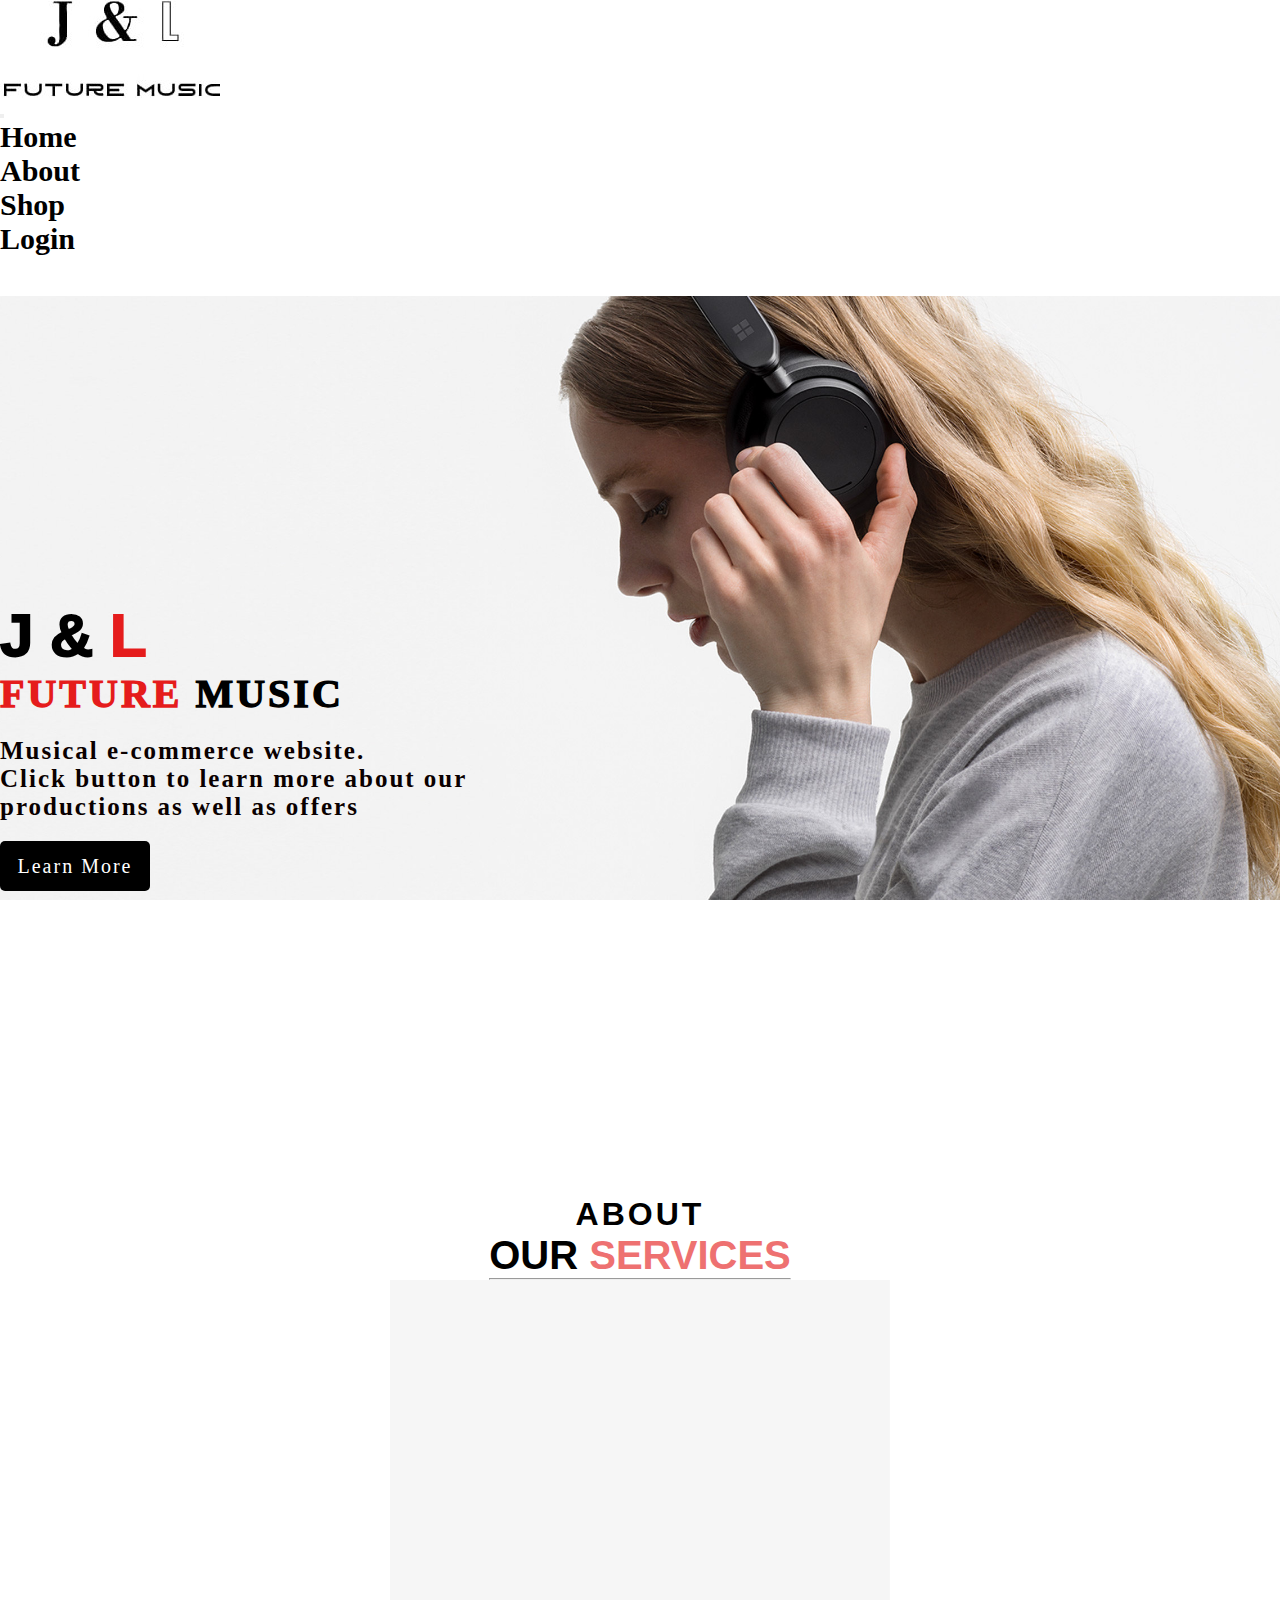
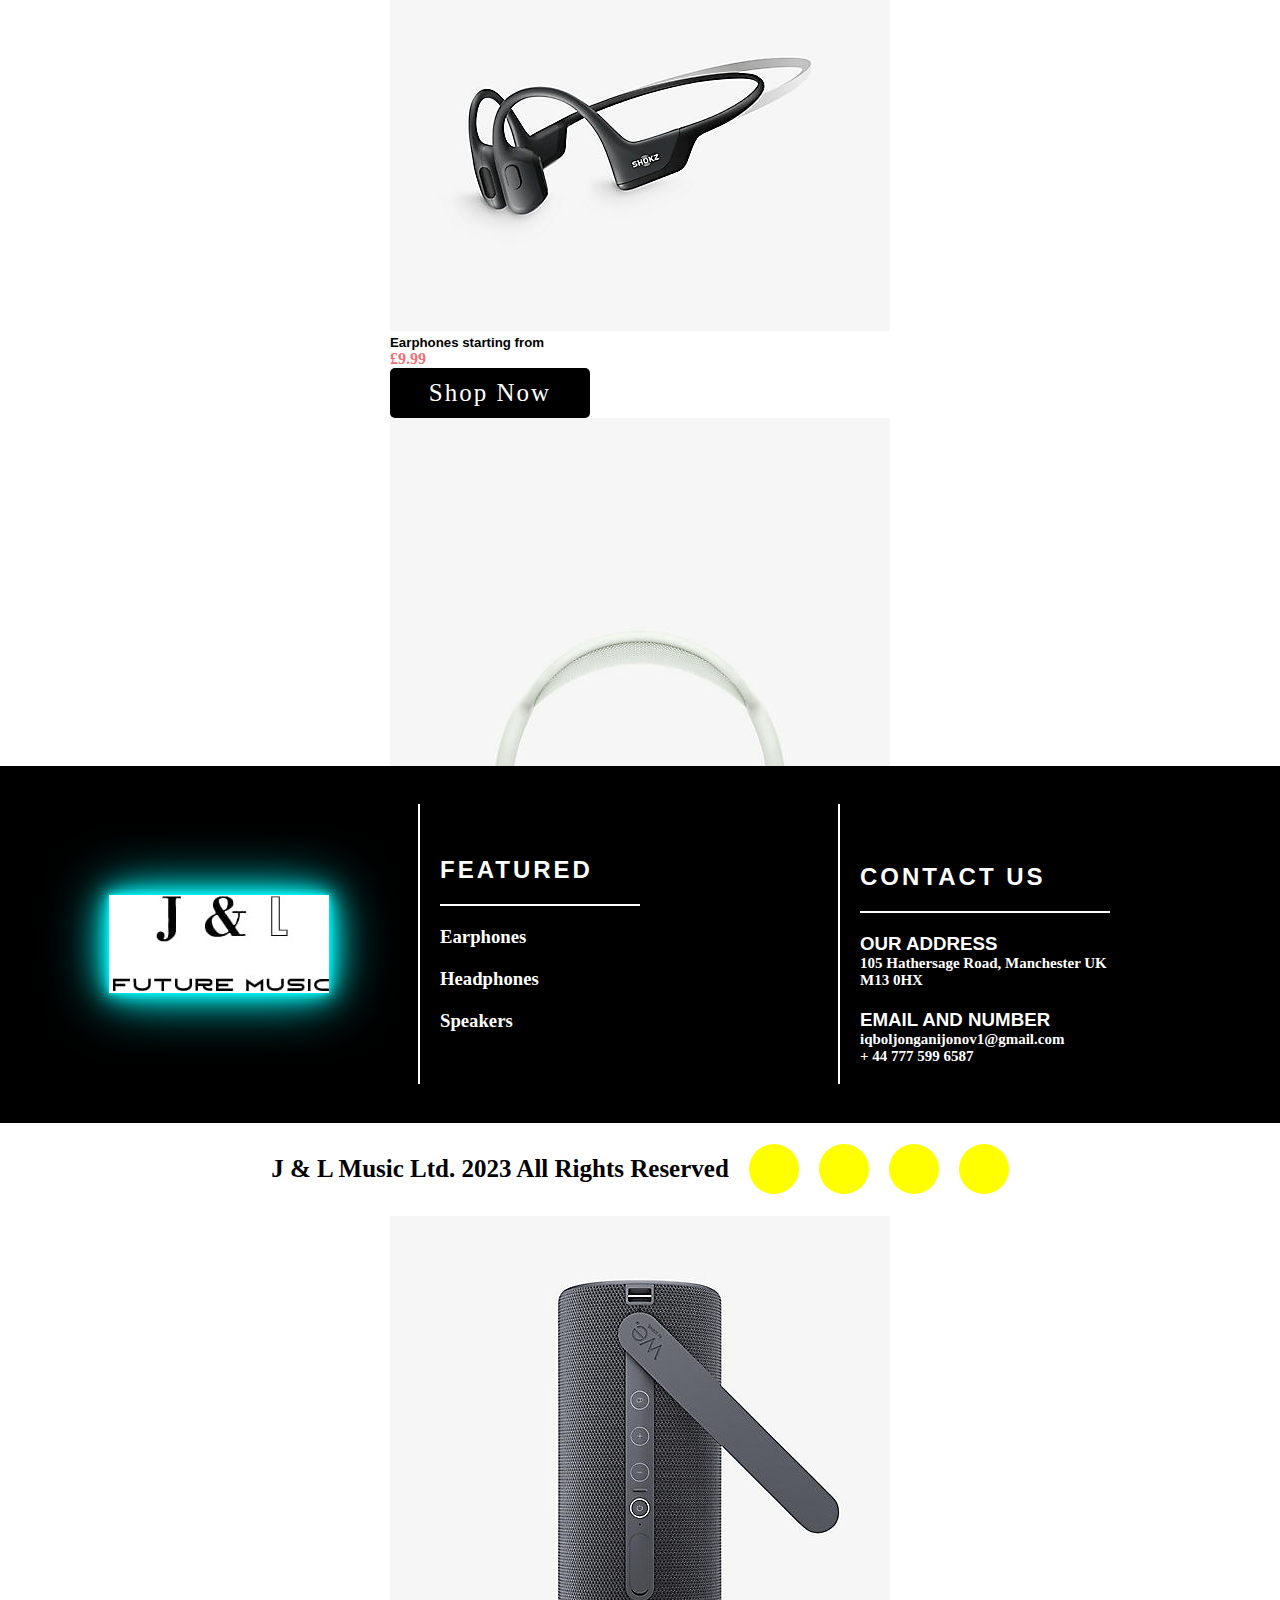
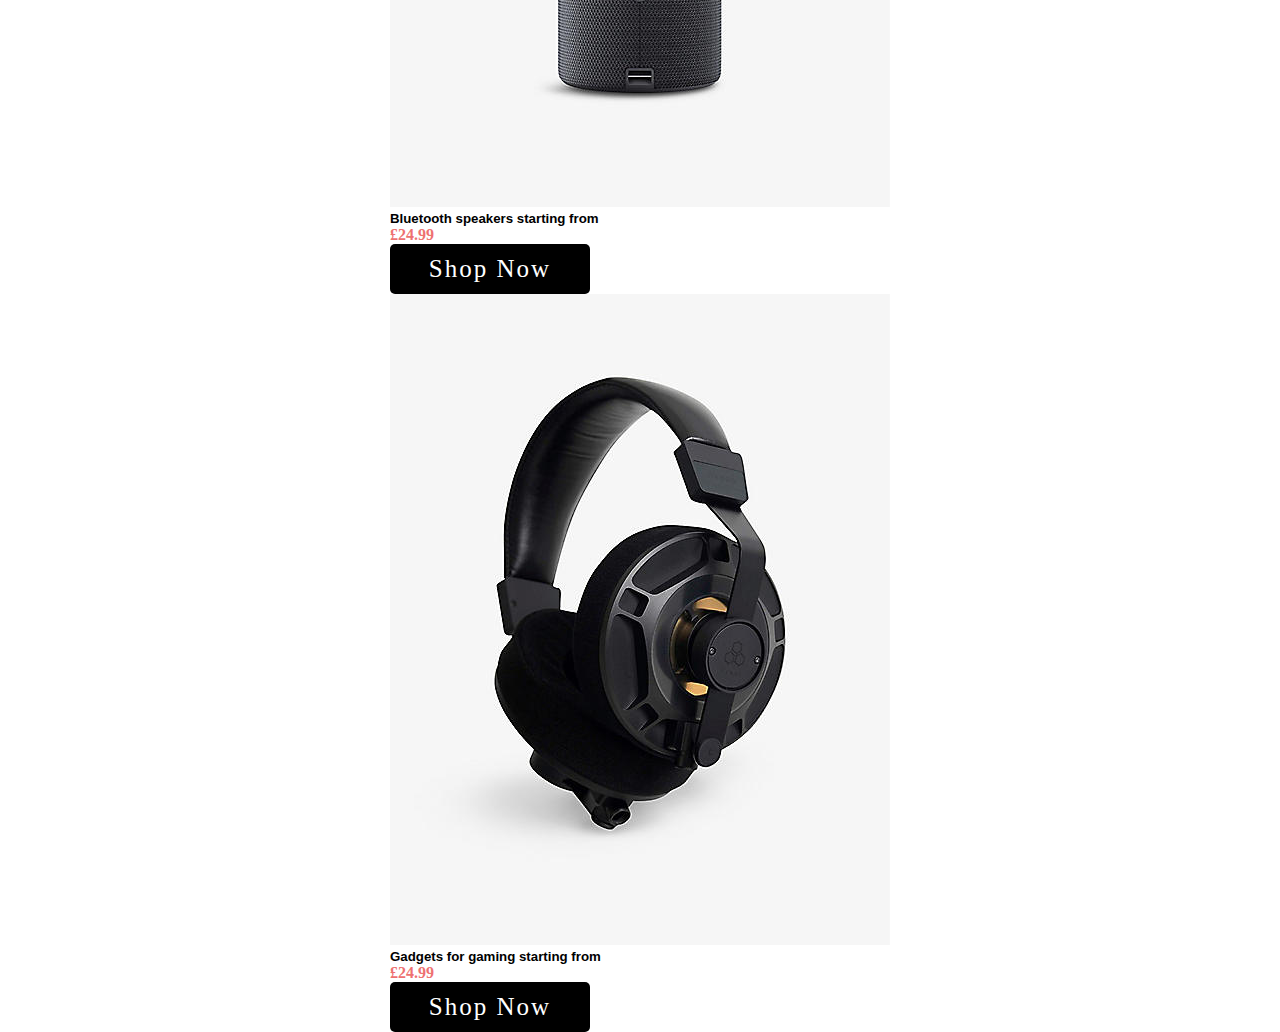
<file: index.html>
<!DOCTYPE html>
<html lang="en">
<head>
    <meta charset="UTF-8">
    <meta http-equiv="X-UA-Compatible" content="IE=edge">
    <meta name="viewport" content="width=device-width, initial-scale=1.0">
    <title>Document</title>
    <link rel="stylesheet" href="https://cdnjs.cloudflare.com/ajax/libs/font-awesome/6.2.1/css/all.min.css" 
    integrity="sha512-MV7K8+y+gLIBoVD59lQIYicR65iaqukzvf/nwasF0nqhPay5w/9lJmVM2hMDcnK1OnMGCdVK+iQrJ7lzPJQd1w==" crossorigin="anonymous" referrerpolicy="no-referrer" />
    <link rel="stylesheet" href="style.css">

    <link rel="stylesheet" href="https://cdn.jsdelivr.net/npm/bootstrap@4.1.3/dist/css/bootstrap.min.css" 
    integrity="sha384-MCw98/SFnGE8fJT3GXwEOngsV7Zt27NXFoaoApmYm81iuXoPkFOJwJ8ERdknLPMO" crossorigin="anonymous">
</head>
<body>

  <!--navbar-->
  <nav class="navbar navbar-expand-lg navbar-light bg-white py-1">
    <img src="images/logo.jpg" alt="">
    <div class="container-fluid">
      <a class="navbar-brand" href="#"></a>
      <button class="navbar-toggler" type="button" data-bs-toggle="collapse" data-bs-target="#navbarTogglerDemo02" aria-controls="navbarTogglerDemo02" aria-expanded="false" aria-label="Toggle navigation">
        <span class="navbar-toggler-icon"></span>
      </button>
      <div class="collapse navbar-collapse" id="navbarTogglerDemo02">
        <ul class="navbar-nav ml-auto">
          <li class="nav-item">
            <a class="nav-link active text-dark" aria-current="page" href="#home">Home</a>
          </li>
          <li class="nav-item">
            <a class="nav-link text-dark" href="#about">About</a>
          </li>
          <li class="nav-item">
            <a class="nav-link text-dark" href="shop.html">Shop</a>
          </li>
          <li class="nav-item">
            <a class="nav-link disabled text-dark" href="login.html" tabindex="-1" aria-disabled="true">Login</a>
          </li>
          <i class="fa-solid fa-cart-shopping py-3"></i>
          <i class="fa-sharp fa-solid fa-magnifying-glass py-3"></i>
        </ul>
      </div>
    </div>
  </nav>  
  <!--end of navbar-->
<!--Home Page-->
<section id="home" class="main">
  <div class="container">
    <div class="text">
        <h1>J & <span>L</span></h1>
        <h2><span>Future</span> Music</h2>
        <h3>Musical e-commerce website.<br>
            Click button to learn more about our<br>
             productions as well as offers
        </h3>
        <button class="button"><a href="shop.html">Learn More</a></button>
    </div>
</div>

</section>
<!--End of Home Page-->
<!--About Page-->
<section id="about" class="pb-5" >
  <div class="container text-center mt-5">
      <h1>About</h1>
      <h3>Our <span>Services</span></h3>
      <hr class="mx-auto">
  </div>
  <div class="row mx-auto container-fluid">
      <div class="product text-center col-lg-3 col-md-4 col-12" >
          <img class="img-fluid mb-3" src="images/earphone.jpg" alt="">
          <h5 class="product-name">Earphones starting from</h5>
          <h4 class="product-price">£9.99</h4>
          <a href="shop.html"><button class="btn">Shop Now</button></a>
      </div>
      <div class="product text-center col-lg-3 col-md-4 col-12" >
          <img class="img-fluid mb-3" src="images/headphone.jpeg" alt="">
          <h5 class="product-name">Headphones starting from</h5>
          <h4 class="product-price">£44.99</h4>
          <a href="shop.html"><button class="btn">Shop Now</button></a>
      </div>
      <div class="product text-center col-lg-3 col-md-4 col-12" >
          <img class="img-fluid mb-3" src="images/speaker.jpg" alt="">
          <h5 class="product-name">Bluetooth speakers starting from</h5>
          <h4 class="product-price">£24.99</h4>
          <a href="shop.html"><button class="btn">Shop Now</button></a>
      </div>
      <div class="product text-center col-lg-3 col-md-4 col-12" >
        <img class="img-fluid mb-3" src="images/gaming.jfif" alt="">
        <h5 class="product-name">Gadgets for gaming starting from</h5>
        <h4 class="product-price">£24.99</h4>
        <a href="shop.html"><button class="btn">Shop Now</button></a>
    </div>
  </div>
</section>
<!--End of About Page-->

<!--Footer-->
<section id="footer">
<div class="footer1">
  <div class="logo">
    <img src="images/logo.jpg" alt="">
  </div>
  <div class="information">
    <div class="title">
      <h2>Featured</h2>
    </div>
    <h3>Earphones</h3>
    <h3>Headphones</h3>
    <h3>Speakers</h3>
  </div>
  <div class="contact">
    <div class="title">
      <h2>contact Us</h2>
    </div>
    <h3>Our Address</h3>
    <h4>105 Hathersage Road, Manchester UK <br>
    M13 0HX</h4>
    <h3>Email and Number</h3>
    <h4>iqboljonganijonov1@gmail.com</h4>
    <h4>+ 44 777 599 6587</h4>
  </div>
</div>
<div class="footer2">
  <h2>J & L Music Ltd. 2023 All Rights Reserved</h2>
  <i class="fa-brands fa-telegram"></i>
  <i class="fa-brands fa-square-instagram"></i>
  <i class="fa-brands fa-facebook"></i>
  <i class="fa-brands fa-twitter"></i>
</div>
</section>
<!--End of Footer-->

<script src="https://cdn.jsdelivr.net/npm/@popperjs/core@2.9.2/dist/umd/popper.min.js"
integrity="sha384-IQsoLXl5PILFhosVNubq5LC7Qb9DXgDA9i+tQ8Zj3iwWAwPtgFTxbJ8NT4GN1R8p" 
crossorigin="anonymous"></script>
<script src="https://cdn.jsdelivr.net/npm/bootstrap@5.0.2/dist/js/bootstrap.min.js"
integrity="sha384-cVKIPhGWiC2Al4u+LWgxfKTRIcfu0JTxR+EQDz/bgldoEyl4H0zUF0QKbrJ0EcQF" 
crossorigin="anonymous"></script>


</body>
</html>
</file>
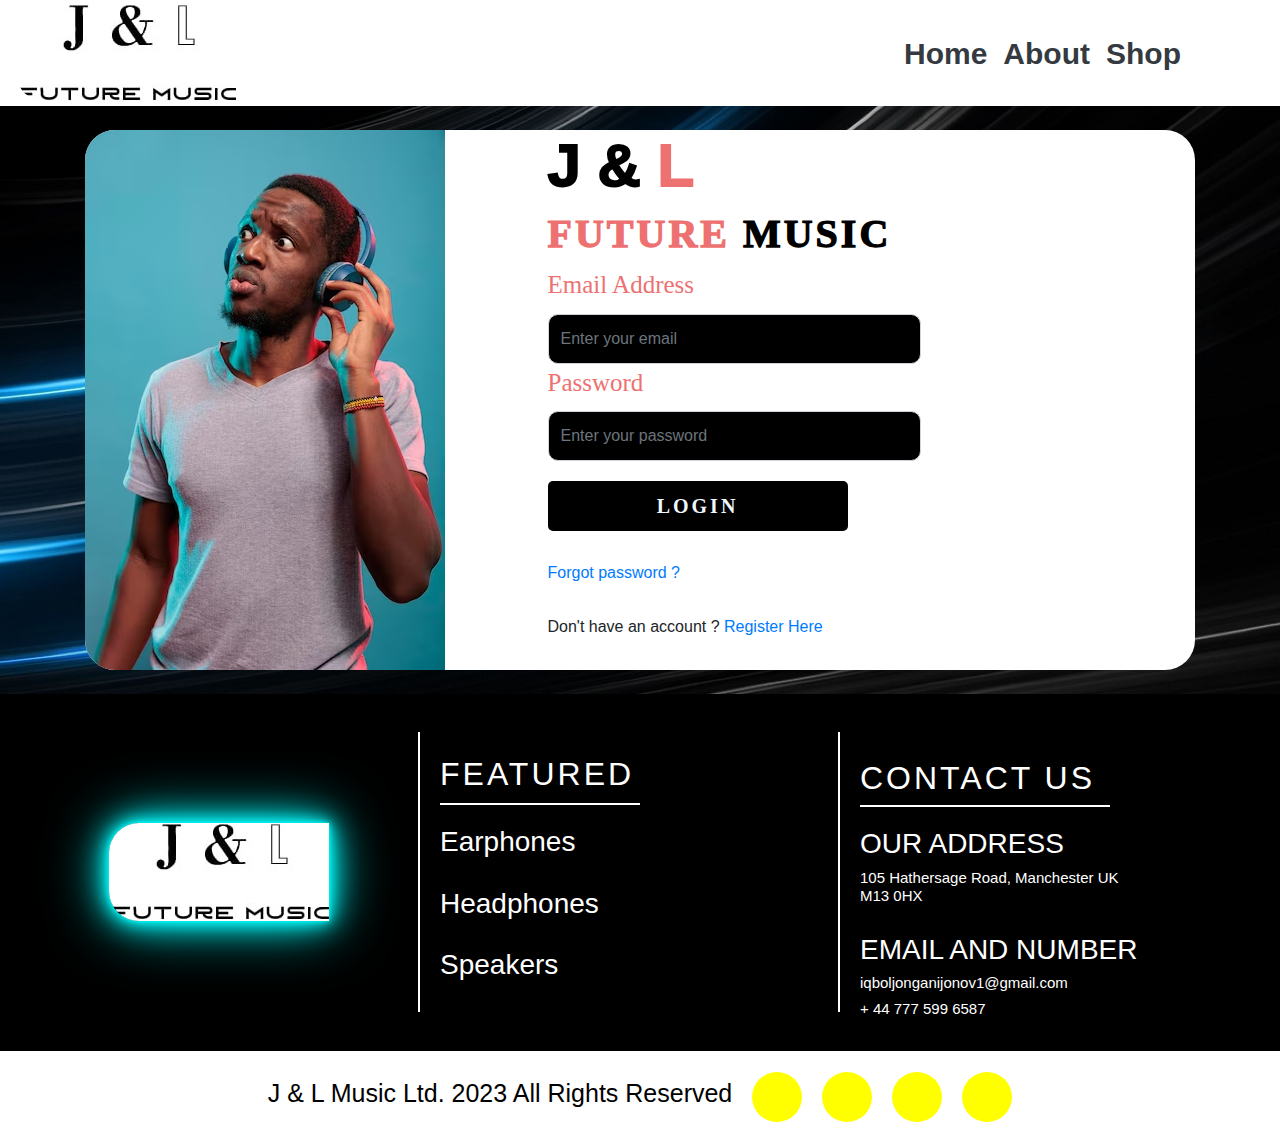
<file: login.html>
<!doctype html>
<html lang="en">
  <head>
    <meta charset="utf-8">
    <meta name="viewport" content="width=device-width, initial-scale=1, shrink-to-fit=no">

    <!-- Bootstrap CSS -->
    <link rel="stylesheet" href="https://cdn.jsdelivr.net/npm/bootstrap@4.3.1/dist/css/bootstrap.min.css" integrity="sha384-ggOyR0iXCbMQv3Xipma34MD+dH/1fQ784/j6cY/iJTQUOhcWr7x9JvoRxT2MZw1T" crossorigin="anonymous">
    <link rel="stylesheet" href="login.css">
    <link rel="stylesheet" href="https://cdnjs.cloudflare.com/ajax/libs/font-awesome/6.2.1/css/all.min.css" 
    integrity="sha512-MV7K8+y+gLIBoVD59lQIYicR65iaqukzvf/nwasF0nqhPay5w/9lJmVM2hMDcnK1OnMGCdVK+iQrJ7lzPJQd1w==" crossorigin="anonymous" referrerpolicy="no-referrer" />
    <title>Hello, world!</title>
  </head>
  <body>






  <!--navbar-->
  <nav class="navbar navbar-expand-lg navbar-light bg-white py-1">
    <img src="images/logo.jpg" alt="">
    <div class="container-fluid">
      <a class="navbar-brand" href="#"></a>
      <button class="navbar-toggler" type="button" data-bs-toggle="collapse" data-bs-target="#navbarTogglerDemo02" aria-controls="navbarTogglerDemo02" aria-expanded="false" aria-label="Toggle navigation">
        <span class="navbar-toggler-icon"></span>
      </button>
      <div class="collapse navbar-collapse" id="navbarTogglerDemo02">
        <ul class="navbar-nav ml-auto">
          <li class="nav-item">
            <a class="nav-link active text-dark" aria-current="page" href="index.html">Home</a>
          </li>
          <li class="nav-item">
            <a class="nav-link text-dark" href="index.html">About</a>
          </li>
          <li class="nav-item">
            <a class="nav-link text-dark" href="shop.html">Shop</a>
          </li>
          <i class="fa-solid fa-cart-shopping py-3"></i>
          <i class="fa-sharp fa-solid fa-magnifying-glass py-3"></i>
        </ul>
      </div>
    </div>
  </nav>  
  <!--end of navbar-->







<!--Login-->


    <section class="form my-4 mx-5 ">
        <div class="container">
            <div class="row no-gutters">
                <div class="col-lg-5">
                    <img src="images/boy1.jpg" class="img-fluid" alt="">
                </div>
                <div class="col-lg-7">
                    <form>
                        <h1>J & <span>L</span></h1>
                        <h3><span>Future</span> Music</h3>
                        <div class="form-row">
                            <div class="col-lg-7">
                                <span>Email Address</span>
                                <input type="email" placeholder="Enter your email" required class="form-control">
                                
                            </div>
                        </div>
                        <div class="form-row">
                            <div class="col-lg-7">
                                <span>Password</span>
                                <input type="password" placeholder="Enter your password" required class="form-control">
                                
                            </div>
                        </div>
                        <div class="form-row">
                            <div class="col-lg-7">
                                <button type="button" class="btn1">Login</button>
                            </div>
                        </div>
                        <p><a href="#">Forgot password ?</a></p>
                        <p>Don't have an account ? <a href="#">Register Here</a></p>
                    </form>
                </div>
            </div>
        </div>
    </section>


<!--End of Login-->





<!--Footer-->

<section id="footer">
    <div class="footer1">
      <div class="logo">
        <img src="images/logo.jpg" alt="">
      </div>
      <div class="information">
        <div class="title">
          <h2>Featured</h2>
        </div>
        <h3>Earphones</h3>
        <h3>Headphones</h3>
        <h3>Speakers</h3>
      </div>
      <div class="contact">
        <div class="title">
          <h2>contact Us</h2>
        </div>
        <h3>Our Address</h3>
        <h4>105 Hathersage Road, Manchester UK <br>
        M13 0HX</h4>
        <h3>Email and Number</h3>
        <h4>iqboljonganijonov1@gmail.com</h4>
        <h4>+ 44 777 599 6587</h4>
      </div>
    </div>
    <div class="footer2">
      <h2>J & L Music Ltd. 2023 All Rights Reserved</h2>
      <i class="fa-brands fa-telegram"></i>
      <i class="fa-brands fa-square-instagram"></i>
      <i class="fa-brands fa-facebook"></i>
      <i class="fa-brands fa-twitter"></i>
    </div>
    </section>
    
    <!--End of Footer-->












    <script src="https://cdn.jsdelivr.net/npm/@popperjs/core@2.9.2/dist/umd/popper.min.js"
    integrity="sha384-IQsoLXl5PILFhosVNubq5LC7Qb9DXgDA9i+tQ8Zj3iwWAwPtgFTxbJ8NT4GN1R8p" 
    crossorigin="anonymous"></script>
    <script src="https://cdn.jsdelivr.net/npm/bootstrap@5.0.2/dist/js/bootstrap.min.js"
    integrity="sha384-cVKIPhGWiC2Al4u+LWgxfKTRIcfu0JTxR+EQDz/bgldoEyl4H0zUF0QKbrJ0EcQF" 
    crossorigin="anonymous"></script>
    <script src="https://code.jquery.com/jquery-3.3.1.slim.min.js" 
    integrity="sha384-q8i/X+965DzO0rT7abK41JStQIAqVgRVzpbzo5smXKp4YfRvH+8abtTE1Pi6jizo" crossorigin="anonymous"></script>
    <script src="https://cdn.jsdelivr.net/npm/popper.js@1.14.7/dist/umd/popper.min.js" 
    integrity="sha384-UO2eT0CpHqdSJQ6hJty5KVphtPhzWj9WO1clHTMGa3JDZwrnQq4sF86dIHNDz0W1" crossorigin="anonymous"></script>
    <script src="https://cdn.jsdelivr.net/npm/bootstrap@4.3.1/dist/js/bootstrap.min.js" 
    integrity="sha384-JjSmVgyd0p3pXB1rRibZUAYoIIy6OrQ6VrjIEaFf/nJGzIxFDsf4x0xIM+B07jRM" crossorigin="anonymous"></script>
  </body>
</html>
</file>
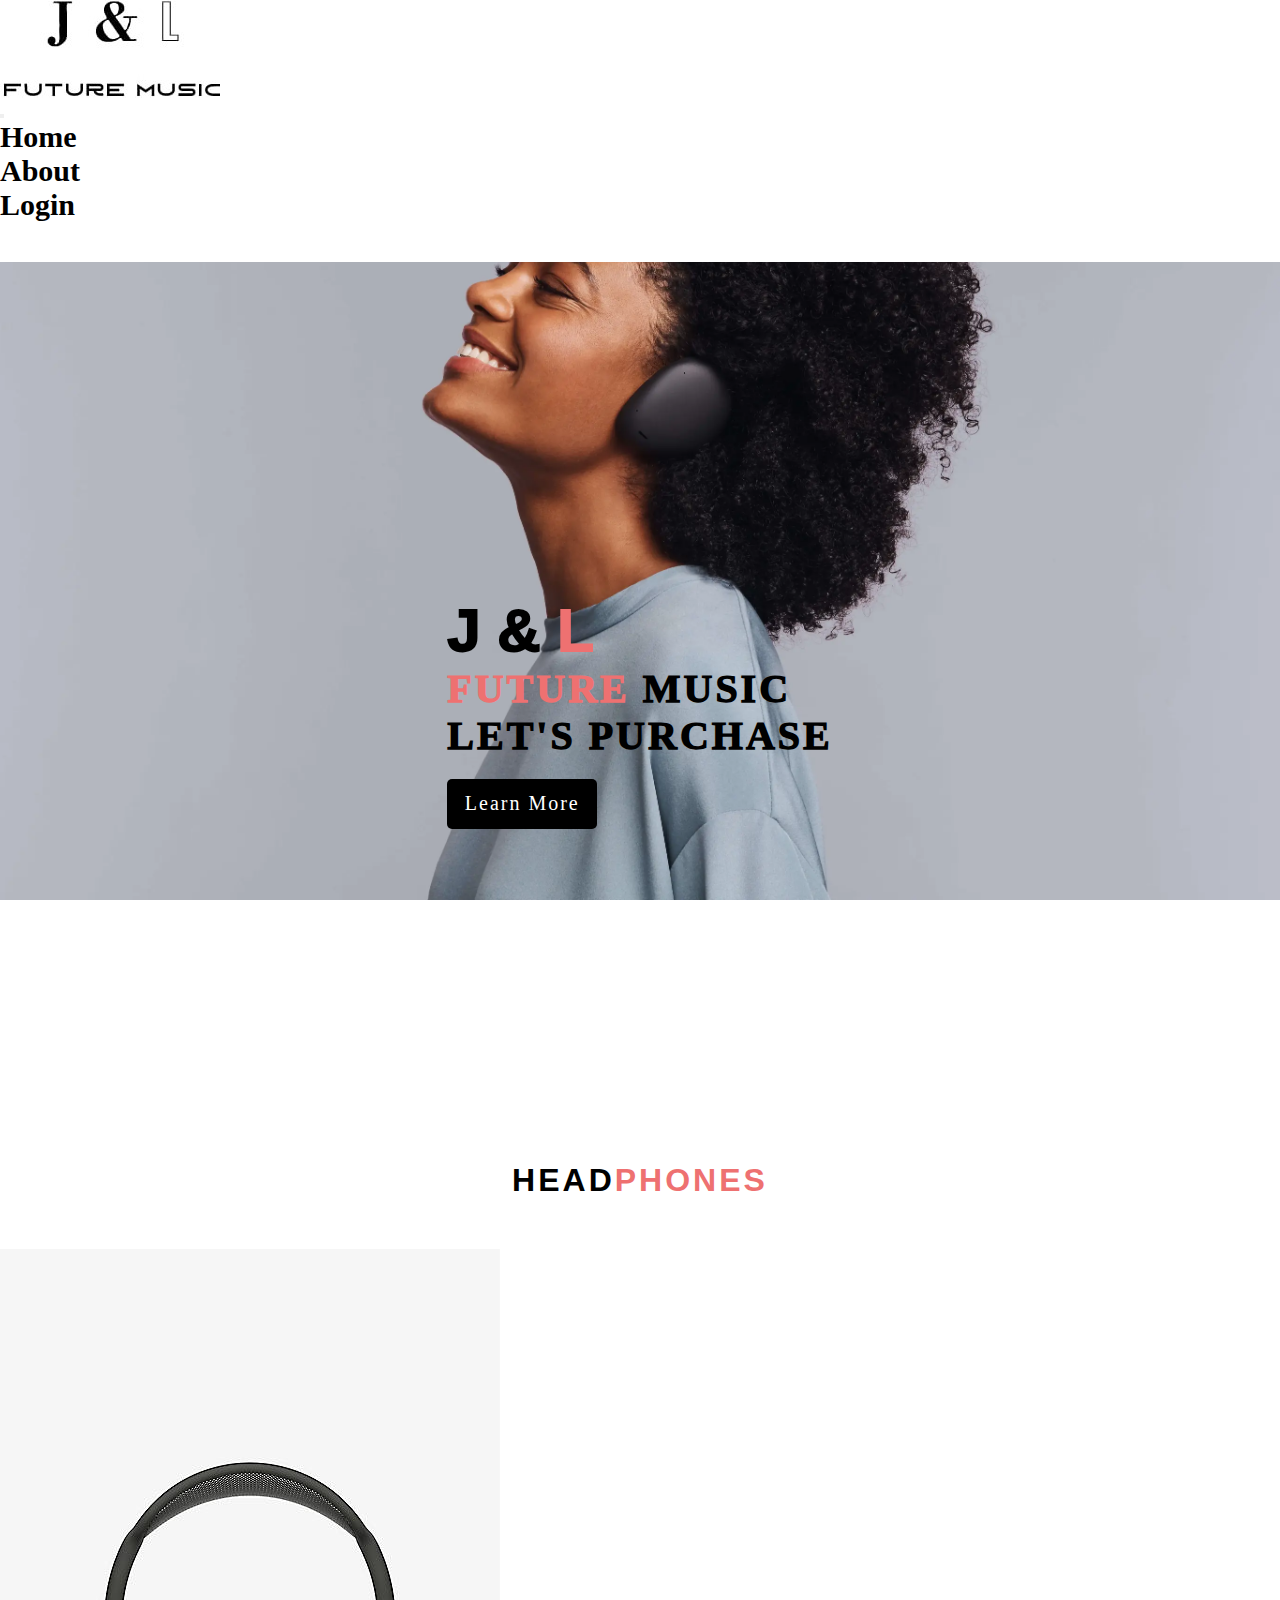
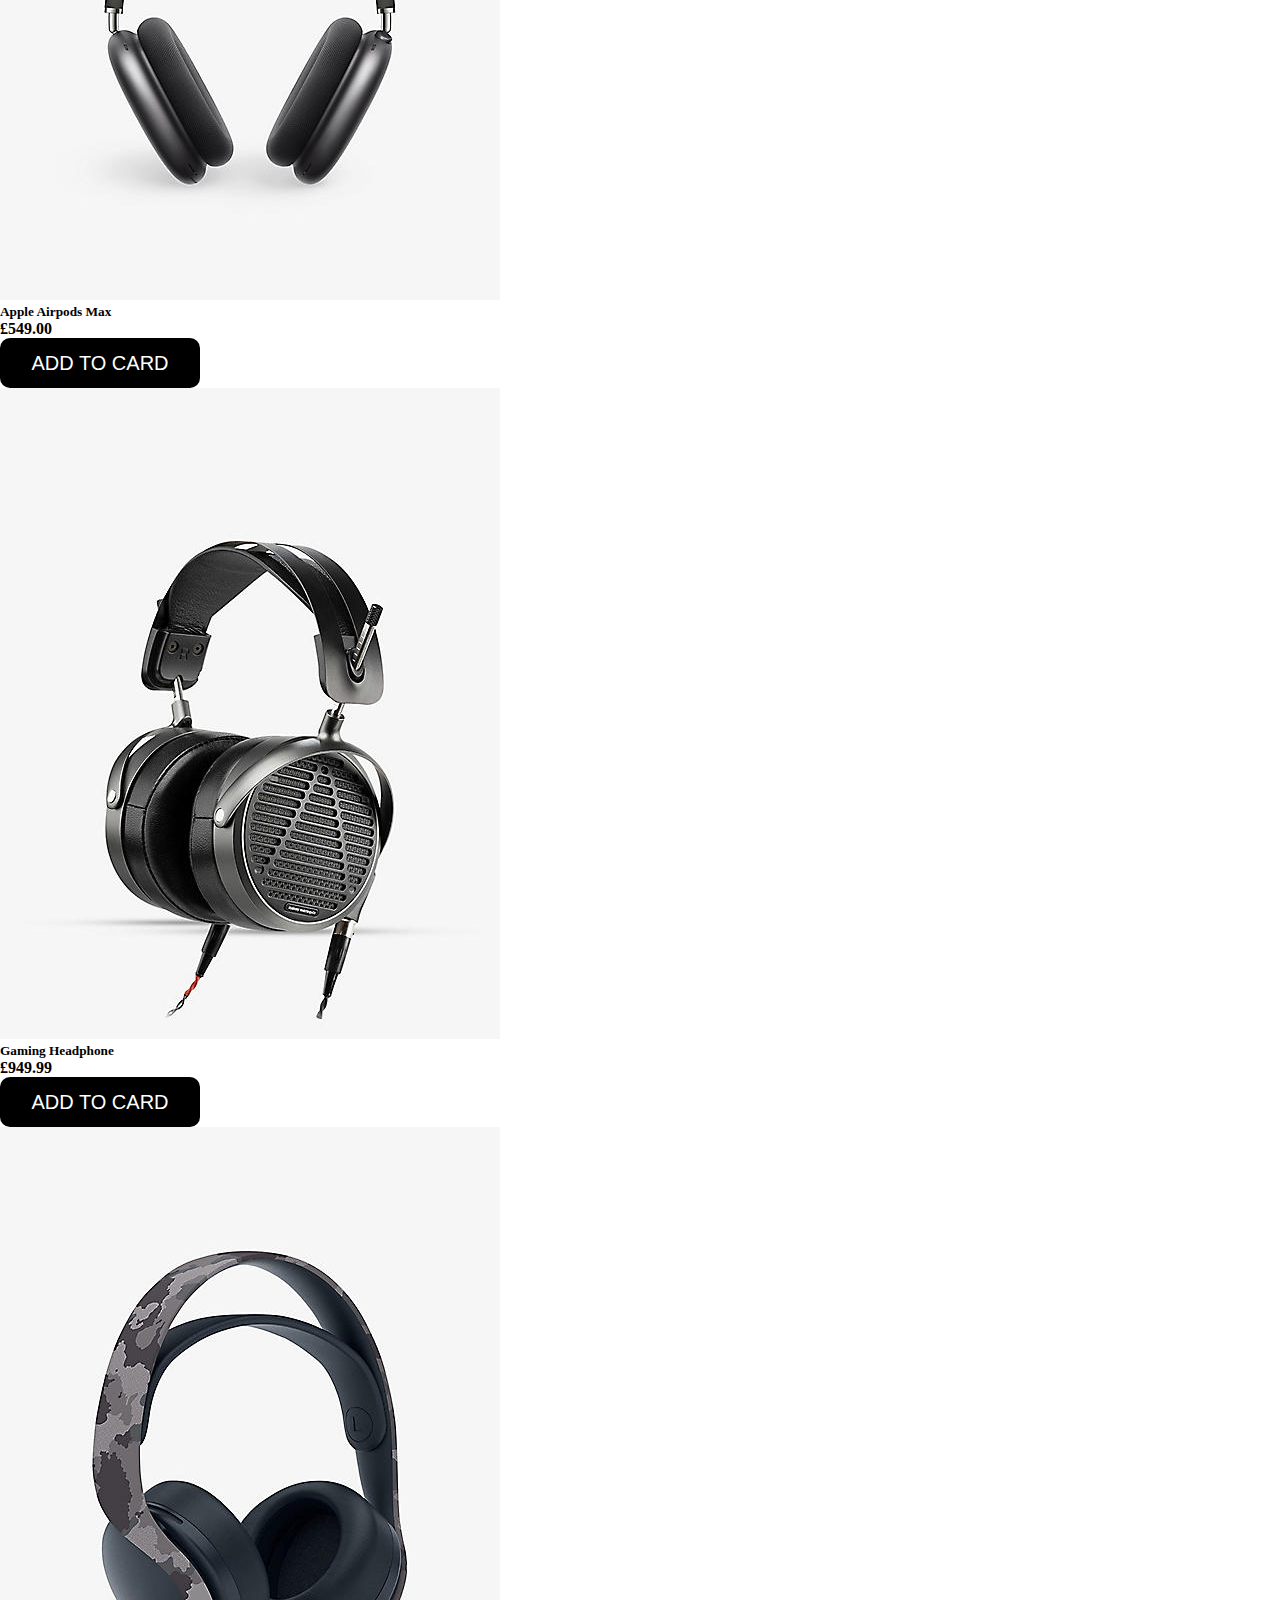
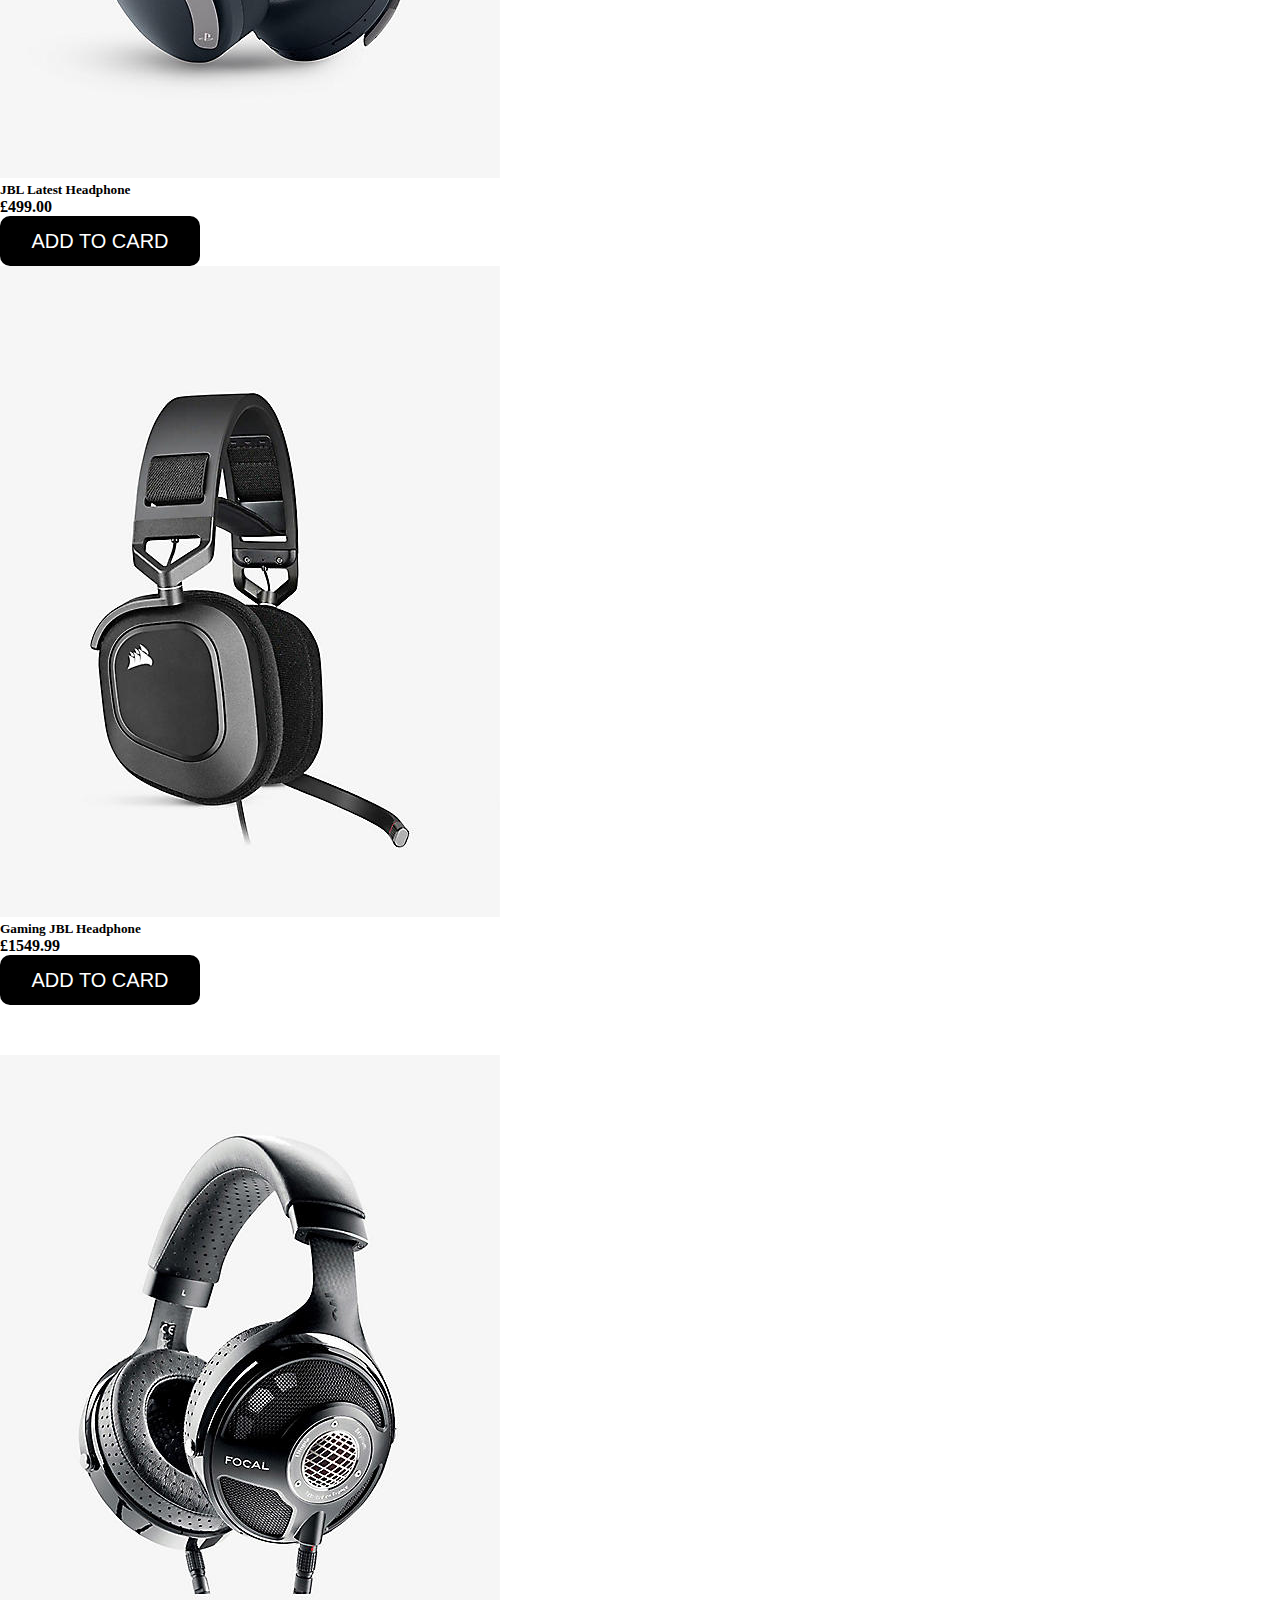
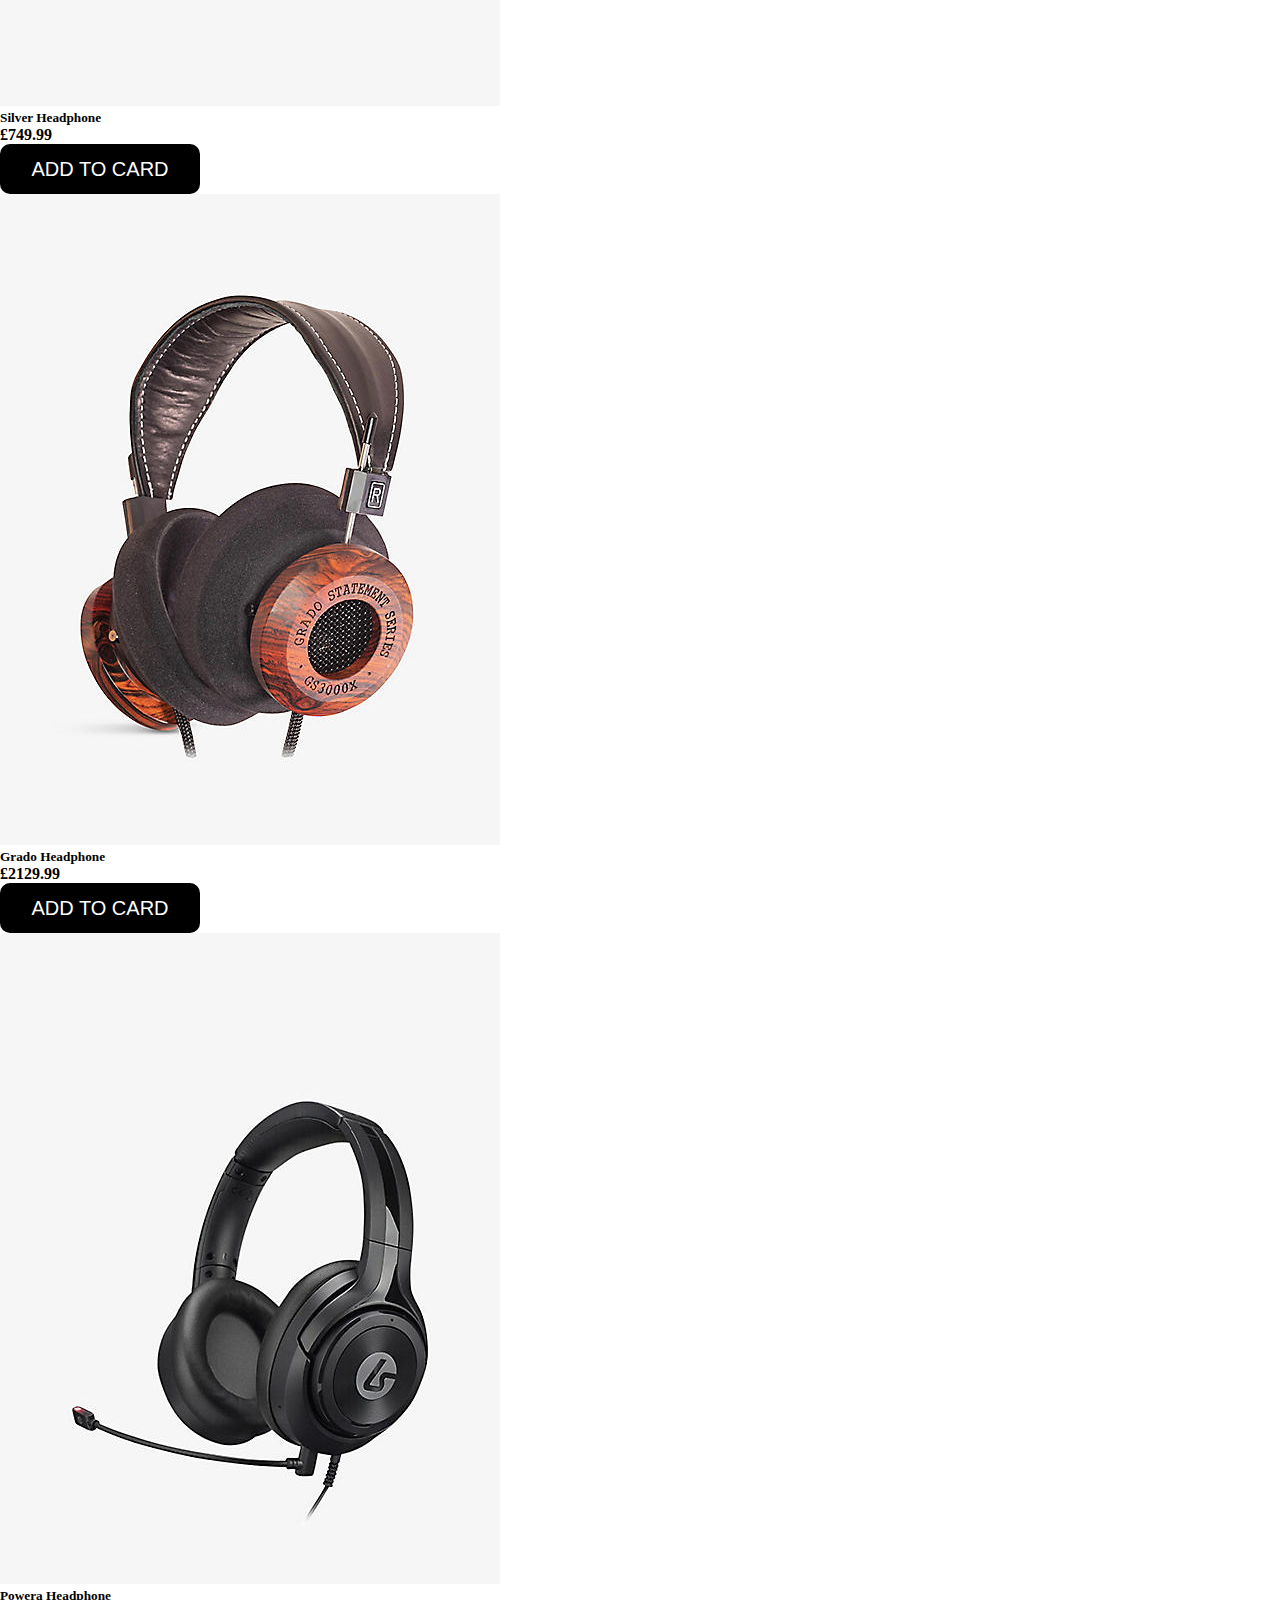
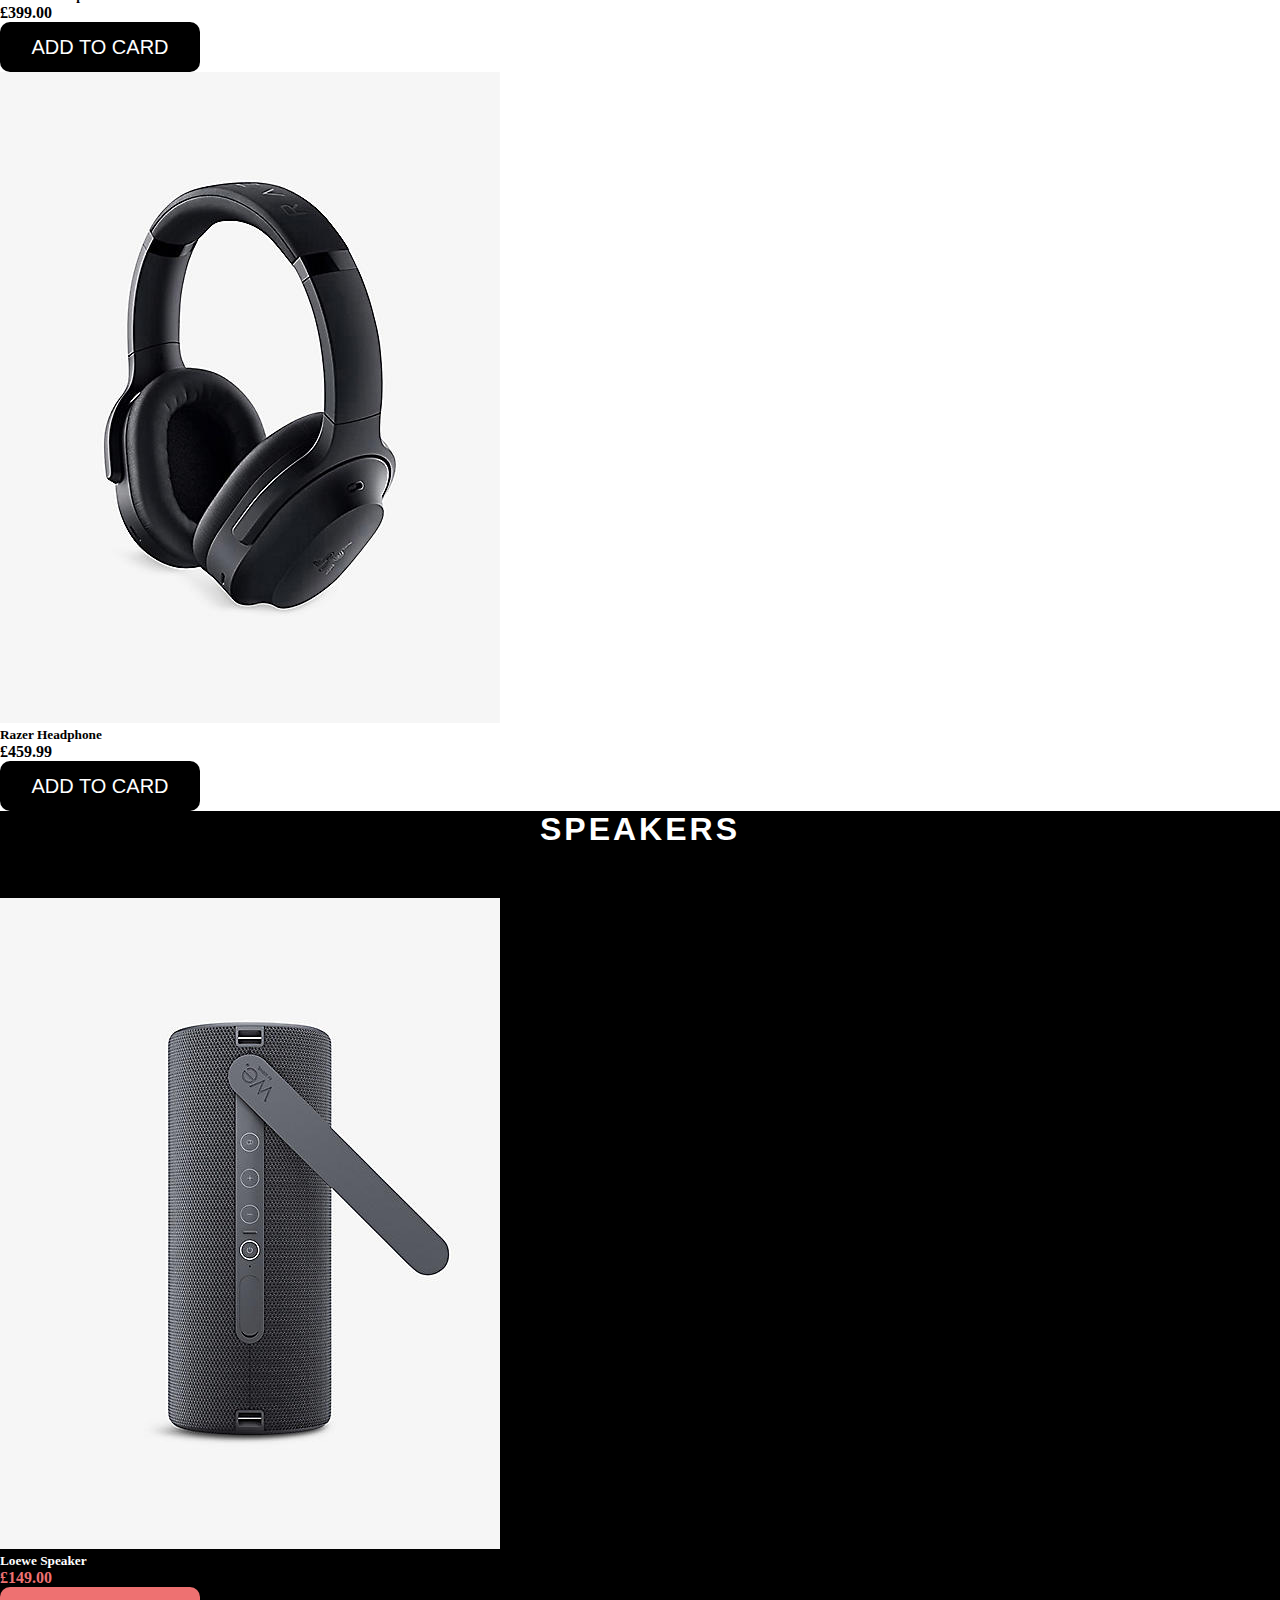
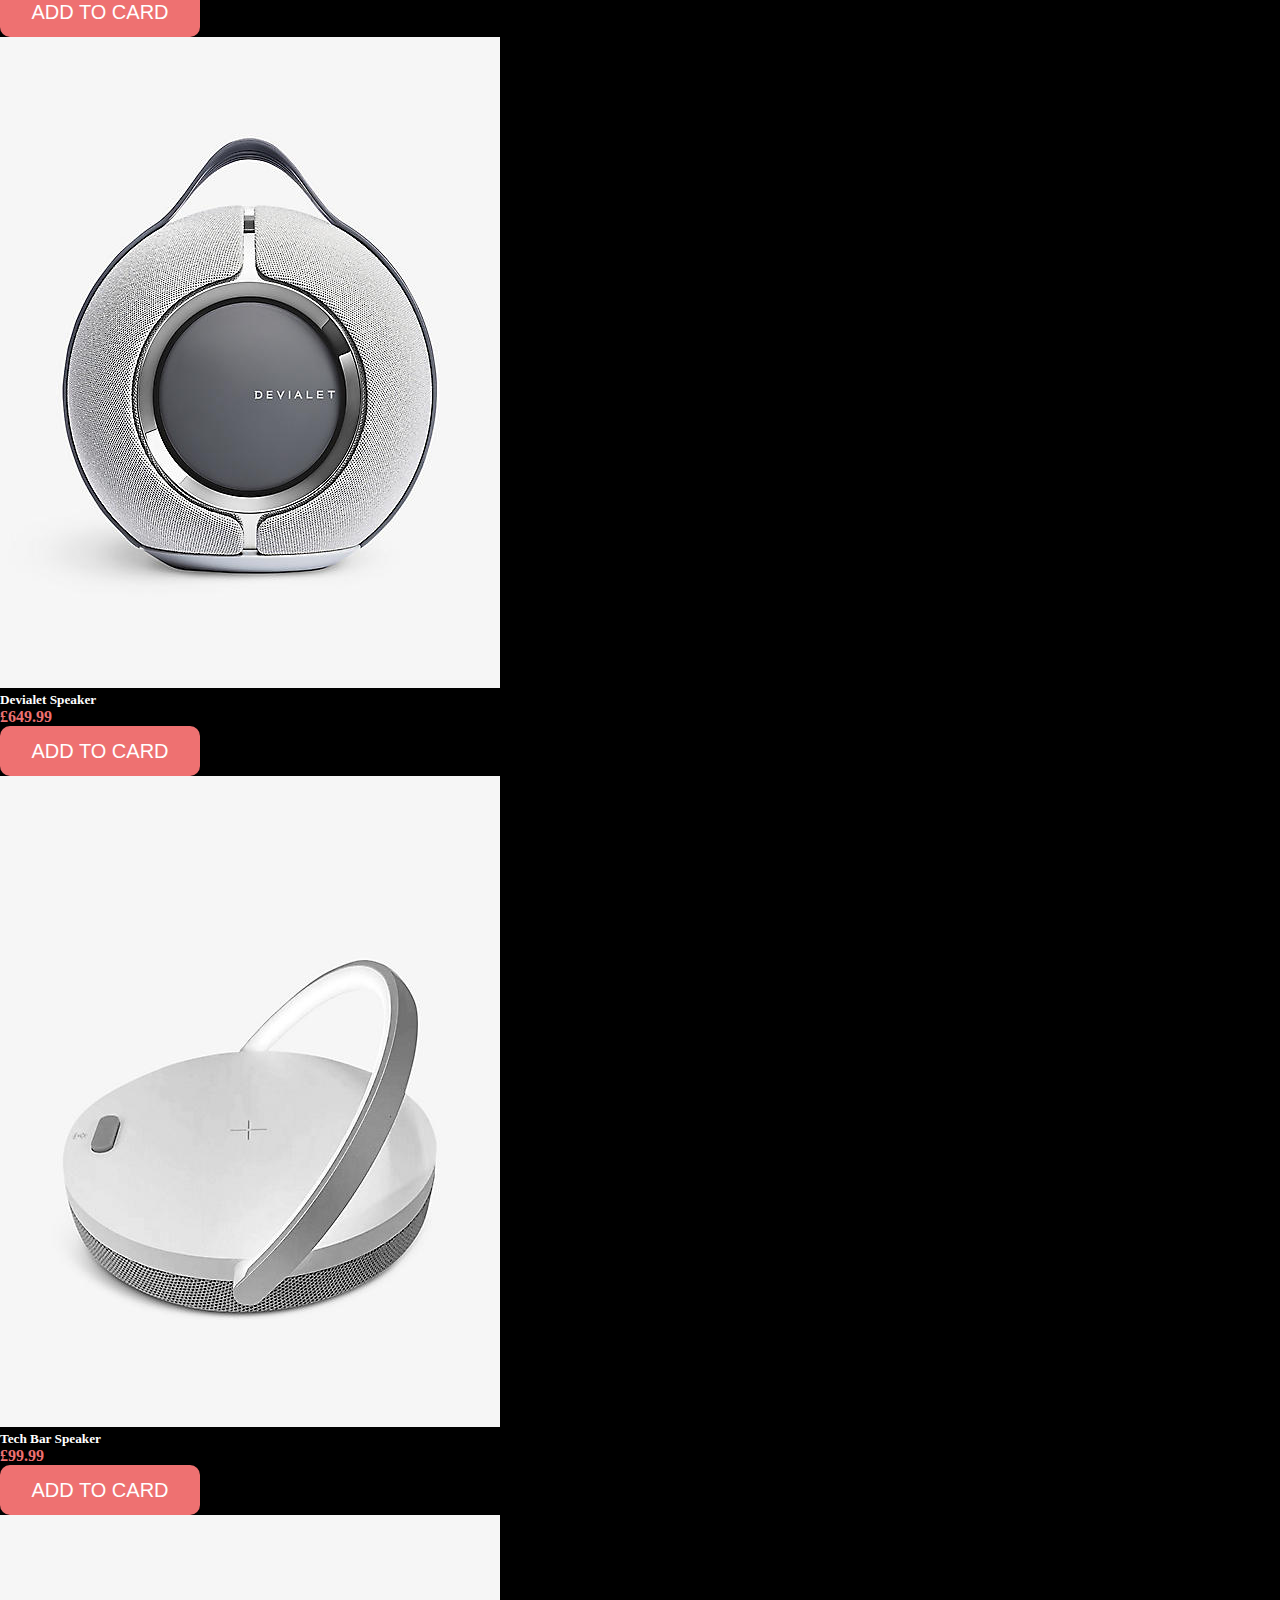
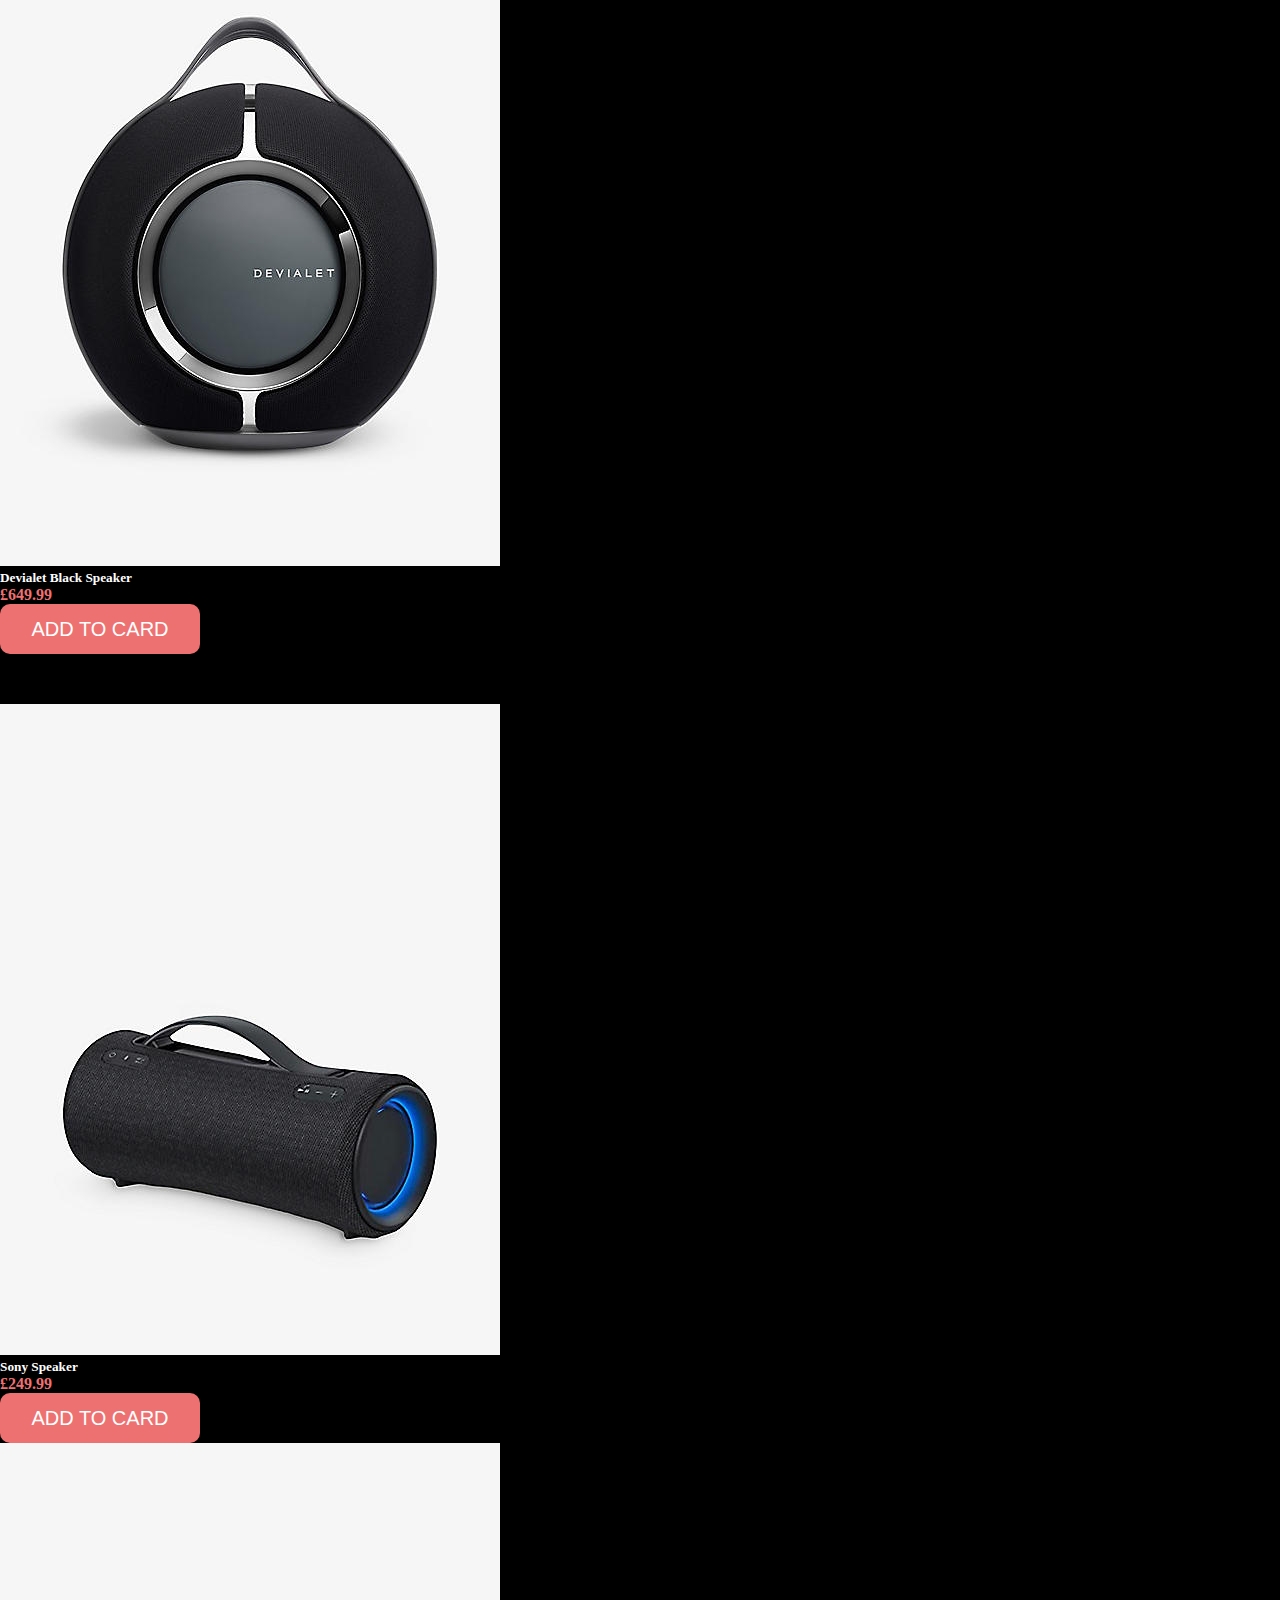
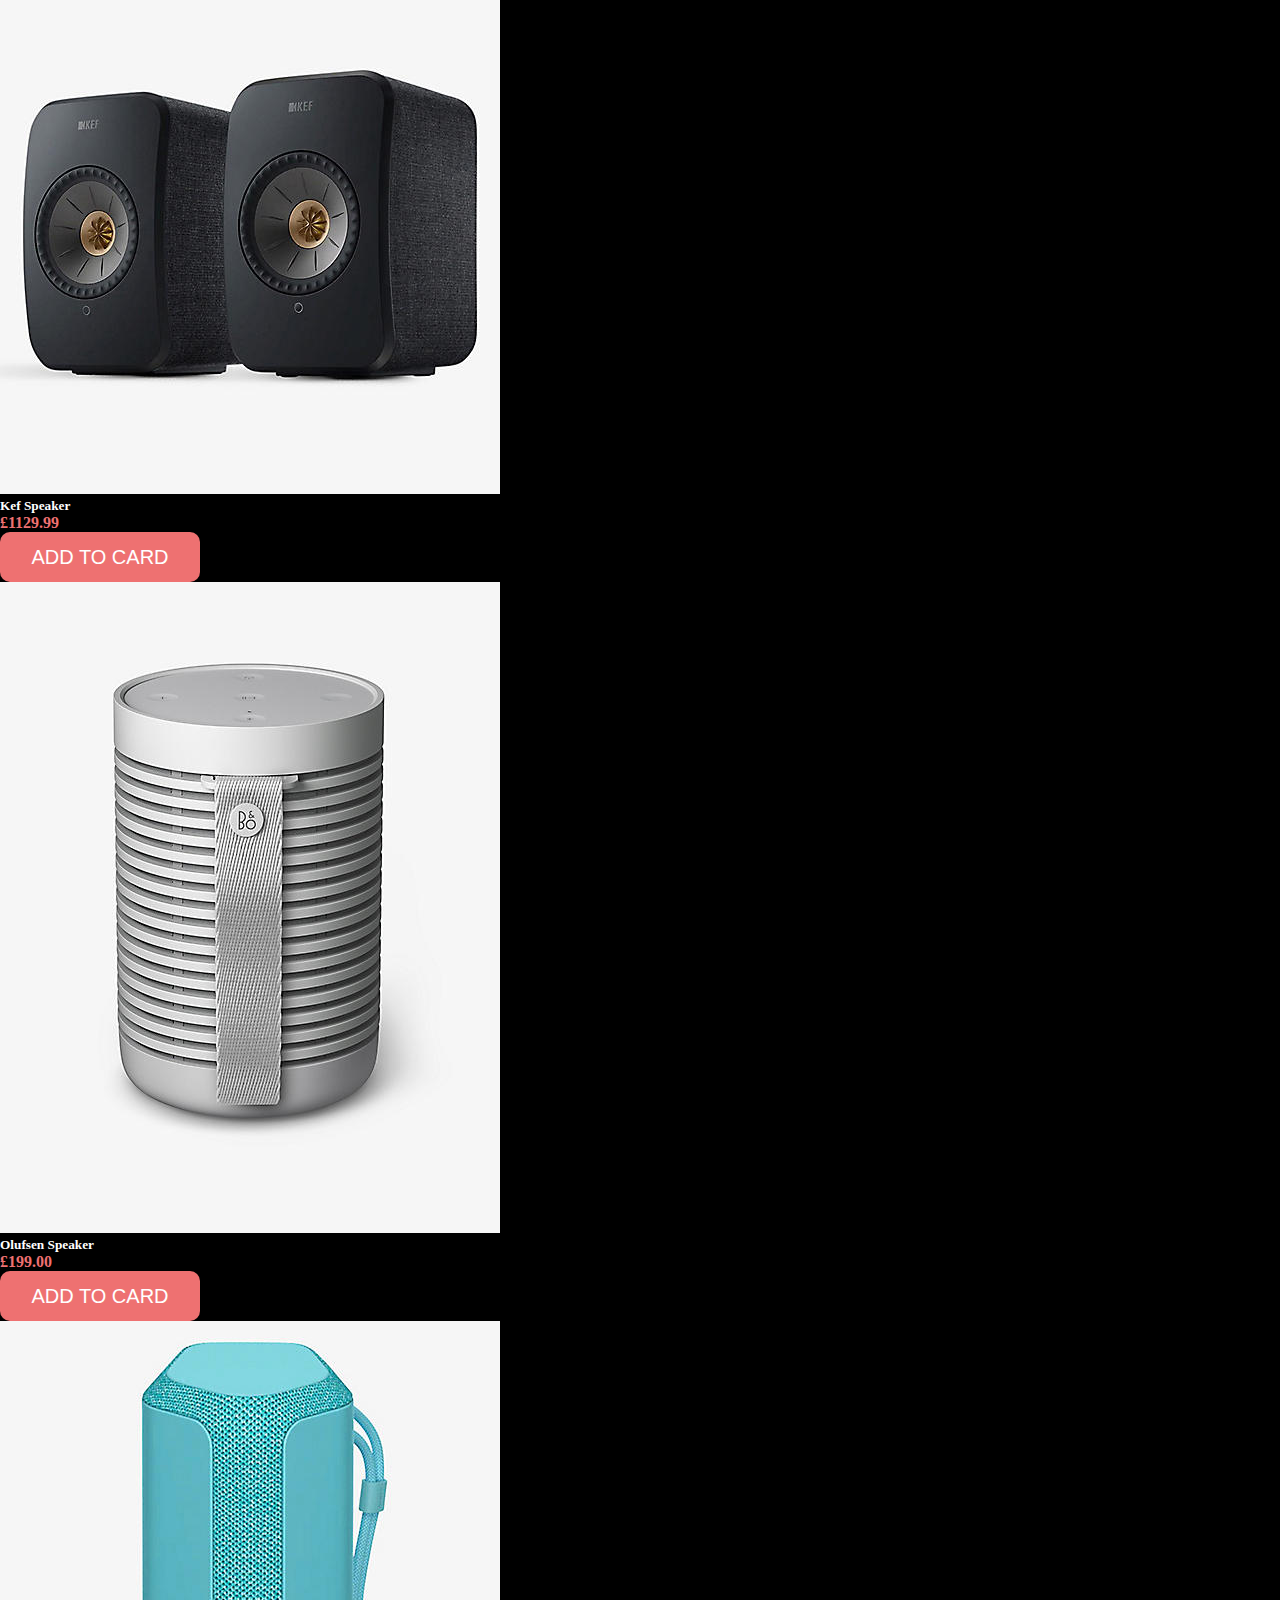
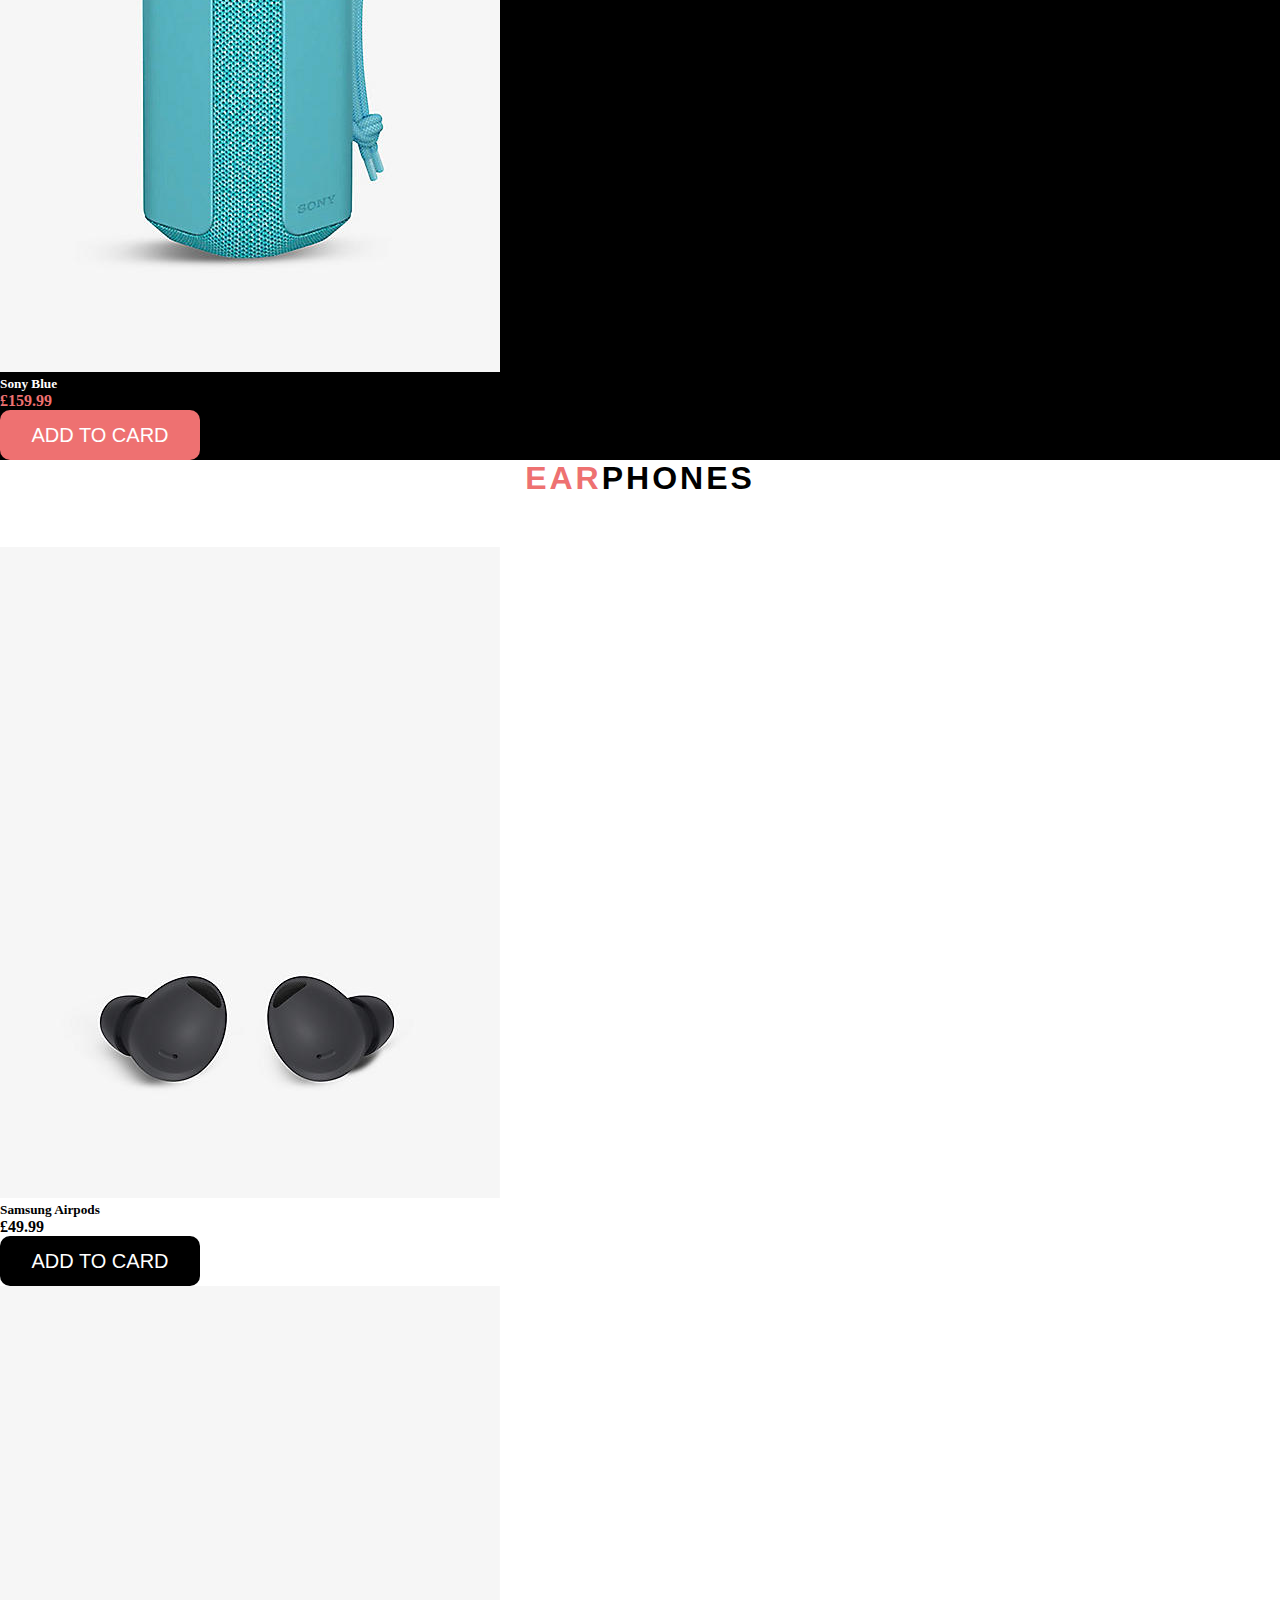
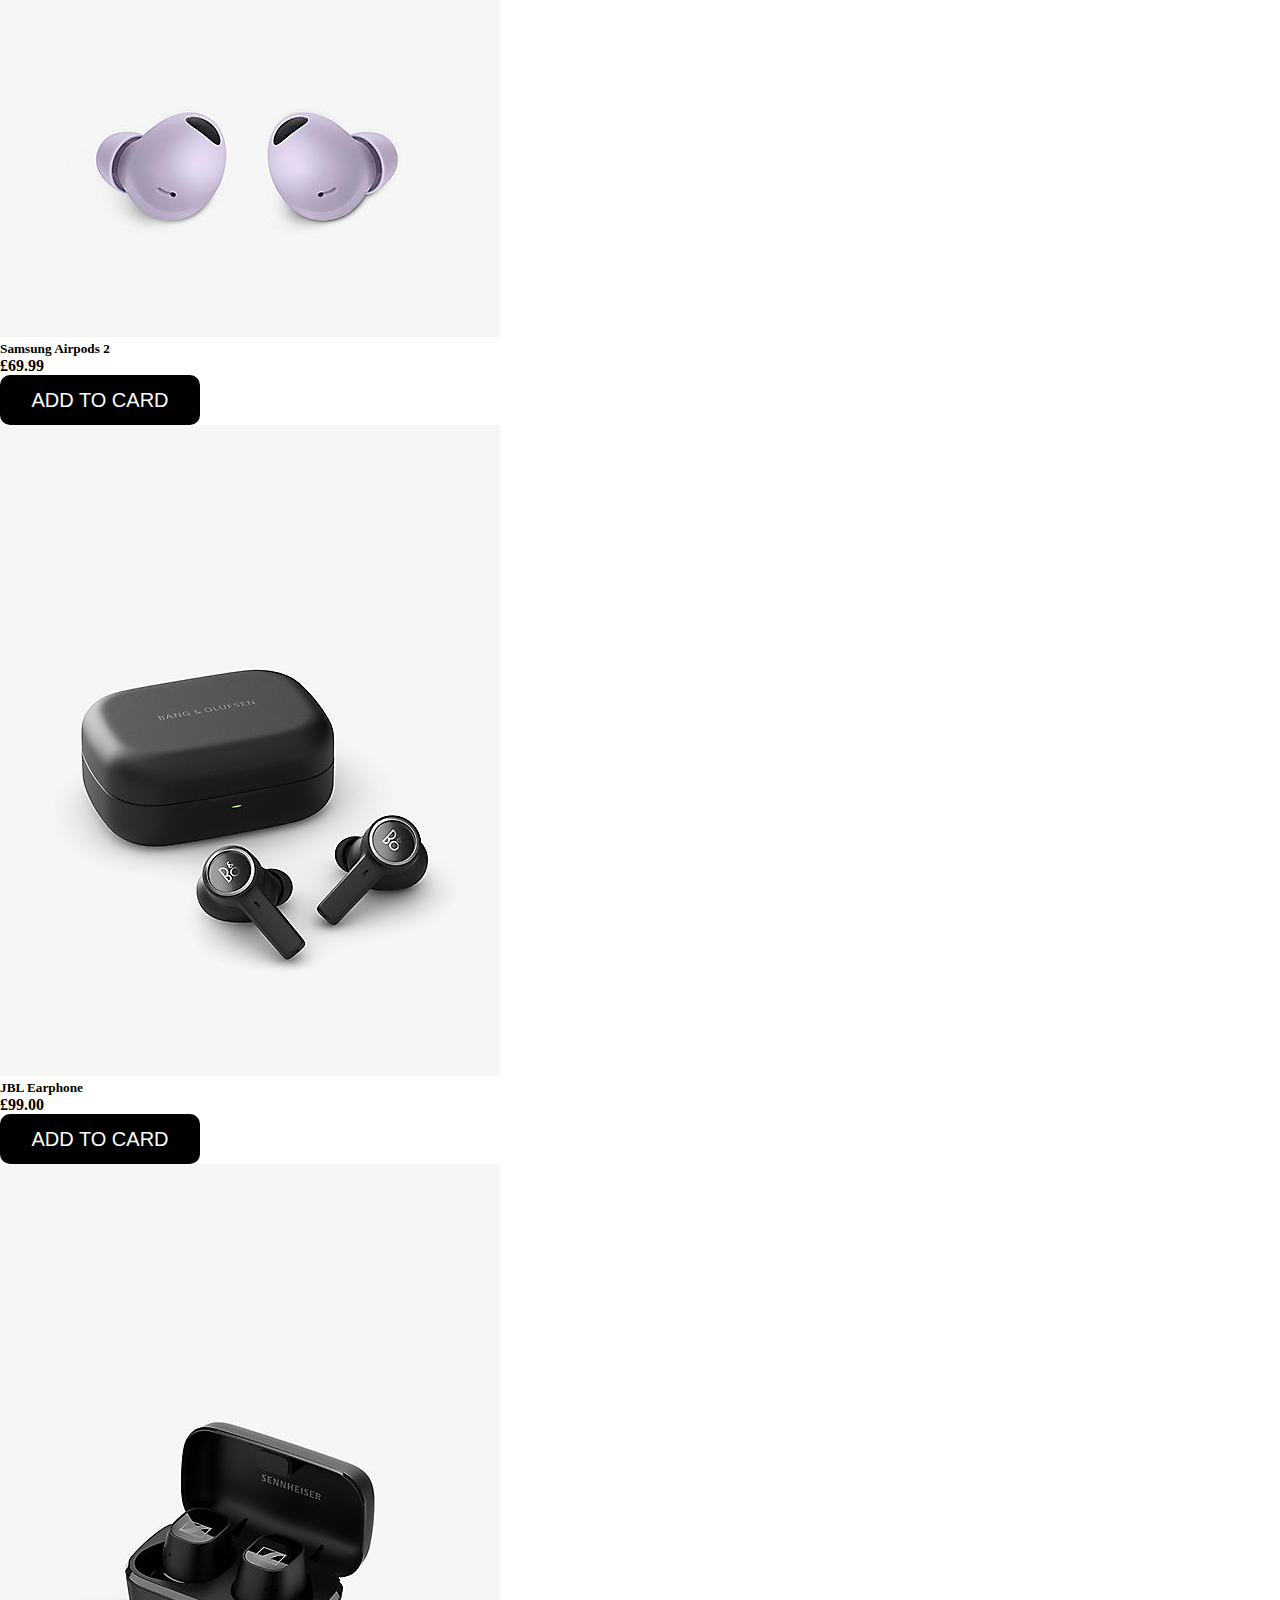
<file: shop.html>
<!DOCTYPE html>
<html lang="en">
<head>
    <meta charset="UTF-8">
    <meta http-equiv="X-UA-Compatible" content="IE=edge">
    <meta name="viewport" content="width=device-width, initial-scale=1.0">
    <title>Document</title>
    <link rel="stylesheet" href="https://cdnjs.cloudflare.com/ajax/libs/font-awesome/6.2.1/css/all.min.css" 
    integrity="sha512-MV7K8+y+gLIBoVD59lQIYicR65iaqukzvf/nwasF0nqhPay5w/9lJmVM2hMDcnK1OnMGCdVK+iQrJ7lzPJQd1w==" crossorigin="anonymous" referrerpolicy="no-referrer" />
    <link rel="stylesheet" href="shop.css">
    <link rel="stylesheet" href="https://cdn.jsdelivr.net/npm/bootstrap@4.1.3/dist/css/bootstrap.min.css" 
    integrity="sha384-MCw98/SFnGE8fJT3GXwEOngsV7Zt27NXFoaoApmYm81iuXoPkFOJwJ8ERdknLPMO" crossorigin="anonymous">
</head>
<body>
    

  <!--navbar-->
  <nav class="navbar navbar-expand-lg navbar-light bg-white py-1">
    <img src="images/logo.jpg" alt="">
    <div class="container-fluid">
      <a class="navbar-brand" href="#"></a>
      <button class="navbar-toggler" type="button" data-bs-toggle="collapse" data-bs-target="#navbarTogglerDemo02" aria-controls="navbarTogglerDemo02" aria-expanded="false" aria-label="Toggle navigation">
        <span class="navbar-toggler-icon"></span>
      </button>
      <div class="collapse navbar-collapse" id="navbarTogglerDemo02">
        <ul class="navbar-nav ml-auto">
          <li class="nav-item">
            <a class="nav-link active text-dark" aria-current="page" href="index.html">Home</a>
          </li>
          <li class="nav-item">
            <a class="nav-link text-dark" href="index.html">About</a>
          </li>
          <li class="nav-item">
            <a class="nav-link disabled text-dark" href="login.html" tabindex="-1" aria-disabled="true">Login</a>
          </li>
          <i class="fa-solid fa-cart-shopping py-3"></i>
          <i class="fa-sharp fa-solid fa-magnifying-glass py-3"></i>
        </ul>
      </div>
    </div>
  </nav>  
  <!--end of navbar-->



<!--Home Page-->
<section class="first">
    <div class="container">
      <div class="text">
          <h1>J & <span>L</span></h1>
          <h2><span>Future</span> Music</h2>
          <h2>Let's Purchase</h2>
          <button class="button"><a href="#headphones">Learn More</a></button>
      </div>
  </div>
  
  </section>
  <!--End of Home Page-->


<!--Headphones-->

<section id="headphones" class="my-5 py-3" >
  <div class="container mt-5">
      <h1>Head<span>phones</span></h1>
  </div>
  <div class="row mx-auto container">
      <div class="product text-center col-lg-3 col-md-4 col-12" >
          <img class="product-img img-fluid mb-3" src="images/headphone1.jfif" alt="">
          <h5 class="product-name">Apple Airpods Max</h5>
          <h4 class="product-price">£549.00</h4>
          <button class="add-cart">Add to card</button>
      </div>
      <div class="product text-center col-lg-3 col-md-4 col-12" >
          <img class="product-img img-fluid mb-3" src="images/headphone2.jfif" alt="">
          <h5 class="product-name">
            Gaming Headphone 
          </h5>
          <h4 class="product-price">£949.99</h4>
          <button class="add-cart">Add to card</button>
      </div>
      <div class="product text-center col-lg-3 col-md-4 col-12" >
          <img class="product-img img-fluid mb-3" src="images/headphone3.jfif" alt="">
          <h5 class="product-name">
            JBL Latest Headphone
              </h5>
          <h4 class="product-price">£499.00</h4>
          <button class="add-cart">Add to card</button>
      </div>
      <div class="product text-center col-lg-3 col-md-4 col-12" >
          <img class="product-img img-fluid mb-3" src="images/headphone4.jfif" alt="">
          <h5 class="product-name">Gaming JBL Headphone</h5>
          <h4 class="product-price">£1549.99</h4>
          <button class="add-cart">Add to card</button>
      </div>
  </div>
  <div class="row mx-auto container">
      <div class="product text-center col-lg-3 col-md-4 col-12" >
          <img class="product-img img-fluid mb-3" src="images/headphone5.jfif" alt="">
          <h5 class="product-name">
            Silver Headphone</h5>
          <h4 class="product-price">£749.99</h4>
          <button class="add-cart">Add to card</button>
      </div>
      <div class="product text-center col-lg-3 col-md-4 col-12" >
          <img class="product-img img-fluid mb-3" src="images/headphone6.jfif" alt="">
          <h5 class="product-name">Grado Headphone</h5>
          <h4 class="product-price">£2129.99</h4>
          <button class="add-cart">Add to card</button>
      </div>
      <div class="product text-center col-lg-3 col-md-4 col-12" >
          <img class="product-img img-fluid mb-3" src="images/headphone7.jfif" alt="">
          <h5 class="product-name">Powera Headphone</h5>
          <h4 class="product-price">£399.00</h4>
          <button class="add-cart">Add to card</button>
      </div>
      <div class="product text-center col-lg-3 col-md-4 col-12" >
          <img class="product-img img-fluid mb-3" src="images/headphone8.jfif" alt="">
          <h5 class="product-name">
            Razer Headphone
              </h5>
          <h4 class="product-price">£459.99</h4>
          <button class="add-cart">Add to card</button>
      </div>
      </div>
  </section>

<!--End of headphones-->

<!--Earphones-->

<section id="speakers" class="my-5 py-3" >
  <div class="container mt-5">
      <h1>Speakers</h1>
  </div>
  <div class="row mx-auto container">
      <div class="product text-center col-lg-3 col-md-4 col-12" >
          <img class="product-img img-fluid mb-3" src="images/speaker1.jfif" alt="">
          <h5 class="product-name">Loewe Speaker</h5>
          <h4 class="product-price">£149.00</h4>
          <button class="add-cart">Add to card</button>
      </div>
      <div class="product text-center col-lg-3 col-md-4 col-12" >
          <img class="product-img img-fluid mb-3" src="images/speaker2.jfif" alt="">
          <h5 class="product-name">
             Devialet Speaker
          </h5>
          <h4 class="product-price">£649.99</h4>
          <button class="add-cart">Add to card</button>
      </div>
      <div class="product text-center col-lg-3 col-md-4 col-12" >
          <img class="product-img img-fluid mb-3" src="images/speaker3.jfif" alt="">
          <h5 class="product-name">
            Tech Bar Speaker
              </h5>
          <h4 class="product-price">£99.99</h4>
          <button class="add-cart">Add to card</button>
      </div>
      <div class="product text-center col-lg-3 col-md-4 col-12" >
          <img class="product-img img-fluid mb-3" src="images/speaker4.jfif" alt="">
          <h5 class="product-name">Devialet Black Speaker</h5>
          <h4 class="product-price">£649.99</h4>
          <button class="add-cart">Add to card</button>
      </div>
  </div>
  <div class="row mx-auto container">
      <div class="product text-center col-lg-3 col-md-4 col-12" >
          <img class="product-img img-fluid mb-3" src="images/speaker5.jfif" alt="">
          <h5 class="product-name">
            Sony Speaker
            </h5>
          <h4 class="product-price">£249.99</h4>
          <button class="add-cart">Add to card</button>
      </div>
      <div class="product text-center col-lg-3 col-md-4 col-12" >
          <img class="product-img img-fluid mb-3" src="images/speaker6.jfif" alt="">
          <h5 class="product-name">Kef Speaker</h5>
          <h4 class="product-price">£1129.99</h4>
          <button class="add-cart">Add to card</button>
      </div>
      <div class="product text-center col-lg-3 col-md-4 col-12" >
          <img class="product-img img-fluid mb-3" src="images/speaker7.jfif" alt="">
          <h5 class="product-name">Olufsen Speaker</h5>
          <h4 class="product-price">£199.00</h4>
          <button class="add-cart">Add to card</button>
      </div>
      <div class="product text-center col-lg-3 col-md-4 col-12" >
          <img class="product-img img-fluid mb-3" src="images/speaker8.jfif" alt="">
          <h5 class="product-name">
            Sony Blue
              </h5>
          <h4 class="product-price">£159.99</h4>
          <button class="add-cart">Add to card</button>
      </div>
      </div>
  </section>




<!--End of Earphones-->


<!--Speakers-->



<section id="earphones" class="my-5 py-3" >
  <div class="container mt-5">
      <h1><span>Ear</span>Phones
      </h1>
  </div>
  <div class="row mx-auto container">
      <div class="product text-center col-lg-3 col-md-4 col-12" >
          <img class="product-img img-fluid mb-3" src="images/earphone1.jfif" alt="">
          <h5 class="product-name">Samsung Airpods</h5>
          <h4 class="product-price">£49.99</h4>
          <button class="add-cart">Add to card</button>
      </div>
      <div class="product text-center col-lg-3 col-md-4 col-12" >
          <img class="product-img img-fluid mb-3" src="images/earphone2.jfif" alt="">
          <h5 class="product-name">
            Samsung Airpods 2 
          </h5>
          <h4 class="product-price">£69.99</h4>
          <button class="add-cart">Add to card</button>
      </div>
      <div class="product text-center col-lg-3 col-md-4 col-12" >
          <img class="product-img img-fluid mb-3" src="images/earphone3.jfif" alt="">
          <h5 class="product-name">
            JBL Earphone
              </h5>
          <h4 class="product-price">£99.00</h4>
          <button class="add-cart">Add to card</button>
      </div>
      <div class="product text-center col-lg-3 col-md-4 col-12" >
          <img class="product-img img-fluid mb-3" src="images/earphone4.jfif" alt="">
          <h5 class="product-name">Senheiser Earphone</h5>
          <h4 class="product-price">£149.99</h4>
          <button class="add-cart">Add to card</button>
      </div>
  </div>
  <div class="row mx-auto container">
      <div class="product text-center col-lg-3 col-md-4 col-12" >
          <img class="product-img img-fluid mb-3" src="images/earphone5.jfif" alt="">
          <h5 class="product-name">
            Urbanista 1 White</h5>
          <h4 class="product-price">£249.99</h4>
          <button class="add-cart">Add to card</button>
      </div>
      <div class="product text-center col-lg-3 col-md-4 col-12" >
          <img class="product-img img-fluid mb-3" src="images/earphone6.jfif" alt="">
          <h5 class="product-name">Urbanista 2 White</h5>
          <h4 class="product-price">£229.99</h4>
          <button class="add-cart">Add to card</button>
      </div>
      <div class="product text-center col-lg-3 col-md-4 col-12" >
          <img class="product-img img-fluid mb-3" src="images/earphone7.jfif" alt="">
          <h5 class="product-name">Urbanista 3 Green</h5>
          <h4 class="product-price">£399.00</h4>
          <button class="add-cart">Add to card</button>
      </div>
      <div class="product text-center col-lg-3 col-md-4 col-12" >
          <img class="product-img img-fluid mb-3" src="images/earphone8.jfif" alt="">
          <h5 class="product-name">
            Urbanista 4 Black
              </h5>
          <h4 class="product-price">£159.99</h4>
          <button class="add-cart">Add to card</button>
      </div>
      </div>
  </section>
<!--End of Speakers-->

<!--Footer-->
<section id="footer">
  <div class="footer1">
    <div class="logo">
      <img src="images/logo.jpg" alt="">
    </div>
    <div class="information">
      <div class="title">
        <h2>Featured</h2>
      </div>
      <h3>Earphones</h3>
      <h3>Headphones</h3>
      <h3>Speakers</h3>
    </div>
    <div class="contact">
      <div class="title">
        <h2>contact Us</h2>
      </div>
      <h3>Our Address</h3>
      <h4>105 Hathersage Road, Manchester UK <br>
      M13 0HX</h4>
      <h3>Email and Number</h3>
      <h4>iqboljonganijonov1@gmail.com</h4>
      <h4>+ 44 777 599 6587</h4>
    </div>
  </div>
  <div class="footer2">
    <h2>J & L Music Ltd. 2023 All Rights Reserved</h2>
    <i class="fa-brands fa-telegram"></i>
    <i class="fa-brands fa-square-instagram"></i>
    <i class="fa-brands fa-facebook"></i>
    <i class="fa-brands fa-twitter"></i>
  </div>
  </section>
  <!--End of Footer-->
  
<script src="https://cdn.jsdelivr.net/npm/@popperjs/core@2.9.2/dist/umd/popper.min.js"
integrity="sha384-IQsoLXl5PILFhosVNubq5LC7Qb9DXgDA9i+tQ8Zj3iwWAwPtgFTxbJ8NT4GN1R8p" 
crossorigin="anonymous"></script>
<script src="https://cdn.jsdelivr.net/npm/bootstrap@5.0.2/dist/js/bootstrap.min.js"
integrity="sha384-cVKIPhGWiC2Al4u+LWgxfKTRIcfu0JTxR+EQDz/bgldoEyl4H0zUF0QKbrJ0EcQF" 
crossorigin="anonymous"></script>
</body>
</html>
</file>
<file: style.css>
@import url('https://fonts.googleapis.com/css2?family=Kaisei+Tokumin:wght@400;500;700&family=Poppins:wght@300;400;500&family=Roboto+Slab:wght@500;600&display=swap');

*{
    margin: 0;
    padding: 0;
    box-sizing: border-box;
}
html{
    scroll-behavior: smooth;
}
body{
    width: 100%;
    position: relative;
    flex-direction: column;
    display: flex;
}
.navbar-light .nav-item .nav-link{
    font-size: 30px;
    font-weight: 900;
    transition: 0.4s;
    color: black;
}
.collapse i{
    font-size: 2.2rem;
    padding: 0 30px;
    margin-right: -30px;
    cursor: pointer;
    transition: 0.3 ease;
    color: rgb(54, 53, 53);
    border-radius: 99px;
}
.navbar .nav-item a{
    text-decoration: none;
    border-radius: 10px;
    transition: 0.3s;
}
.navbar a:hover{
    background: #ee7171;
}   
.logo-image{
    display: flex;
    flex: 1;
    align-items: center;
    justify-content: flex-end;
}
.text{
    display: flex;
    flex: 1;
    flex-direction: column;
}
#home h1{
    color: #000000;
    font-weight: 1000;
    font-size: 60px;
    font-family: Verdana, Geneva, Tahoma, sans-serif;
}
#home span{
    color: rgb(229, 28, 28);
}
#home h2{
    color: #000000;
    font-size: 40px;
    font-family: 'Times New Roman', Times, serif;
    font-weight: 1000;
    text-transform: uppercase;
    letter-spacing: 3px;
}
#home h3{
    color: rgb(10, 0, 0);
    font-size: 25px;
    font-family: Georgia, 'Times New Roman', Times, serif;
    letter-spacing: 2px;
    margin-top: 20px;
    font-weight: 700;
}
#home button{
    margin-top: 20px;
    width: 150px;
    height: 50px;
    background: #000000;
    font-size: 20px;
    border-radius: 5px;
    transition: 0.4s ease;
    border: none;
    outline: none;
    font-family: Georgia, 'Times New Roman', Times, serif;
    font-weight: 300;
    letter-spacing: 2px;
}
#home button:hover{
    background: #ee7171;
}
#home a{
    color: #ffff;
    text-decoration: none;
    list-style: none;
    transition: 0.4s ease;
}
#home a:hover{
    color: #000000;
    font-family: Georgia, 'Times New Roman', Times, serif;
    font-weight: 300;
    letter-spacing: 2px;
}
#home{
    background:url(images/homebackground.jpg);
    background-position: right;
    background-repeat: no-repeat;
    background-size: cover;
    width: 100%;
    height: 100vh;
    display: flex;
    flex-direction: column;
    align-items: flex-start;
    justify-content: center;  
    background-attachment: fixed;
}
#about{
    width: 100%;
    height: 130vh;
    display: flex;
    flex-direction: column;
    align-items: center;
}
#about h1{
    font-family: Impact, Haettenschweiler, 'Arial Narrow Bold', sans-serif;
    letter-spacing: 3px;
    text-transform: uppercase;
    text-align: center;
}
#about h3{
    font-size: 40px;
    text-transform: uppercase;
    font-family: Verdana, Geneva, Tahoma, sans-serif;
    font-weight: 900;
}
#about span{
    color: #ee7171;
}
.product-name{
    font-family: 'Segoe UI', Tahoma, Geneva, Verdana, sans-serif;
    font-weight: 600;
}
.product-price{
    color: #ee7171;
}
a .btn{
    width: 200px;
    height: 50px;
    border-radius: 5px;
    transition: 0.5s ease;
    border: none;
    outline: none;
    font-family: Georgia, 'Times New Roman', Times, serif;
    letter-spacing: 2px;
    background: #000000;
    color: #ffffff;
    font-size: 25px;
}
a .btn:hover{
    background: #ee7171;
    box-shadow: 0px 3px 0px 3px black;
    color: #000000;
}
#about a{
    color: #ffffff;
    font-size: 30px;
    text-decoration: none;
    list-style: none;
}
#footer{
    width: 100%;
    height: 50vh;
    background: #000000;
    display: flex;
    flex-direction: column;
}
.footer1{
    flex: 4;
    display: flex;
    align-items: center;
    justify-content: space-evenly;
}
.logo, .information, .contact{
    width: 400px;
    height: 280px;
}
.logo{
    display: flex;
    align-items: center;
    justify-content: center;
    border-right: 2px solid white;
}
.logo img{
    box-shadow: 0px 0px 5px aqua, 0px 0px 15px aqua, 0px 0px 30px aqua,
    0px 0px 60px aqua;
}
.information{
    border-right: 2px solid white;
    display: flex;
    align-items: flex-start;
    justify-content: center;
    flex-direction: column;
}
.information .title{
    font-family: Impact, Haettenschweiler, 'Arial Narrow Bold', sans-serif;
    text-transform: uppercase;
    letter-spacing: 3px;
    width: 200px;
    height: 50px;
    border-bottom: 2px solid white;
    color: white;
    display: flex;
    align-items: flex-start;
    justify-content: flex-start;
    transition: 0.2s ease;
}
.information .title:hover{
    border-bottom: 2px solid gold;
}
.title h2:hover{
    color: rgb(251, 220, 46);
}
.information h3{
    margin-top: 20px;
    color: white;
    transition: 0.2s ease;
}
.information h3:hover{
    color: #ee7171;
}
.contact{
    display: flex;
    align-items: flex-start;
    justify-content: center;
    flex-direction: column;
    color: #ffffff;
}
.contact .title{
    font-family: Impact, Haettenschweiler, 'Arial Narrow Bold', sans-serif;
    text-transform: uppercase;
    letter-spacing: 3px;
    width: 250px;
    height: 50px;
    border-bottom: 2px solid white;
    color: white;
    display: flex;
    align-items: flex-start;
    justify-content: flex-start;
    transition: 0.2s ease; 
    margin-top: 40px;
}
.contact .title:hover{
    border-bottom: 2px solid gold;
}
.contact .title h2:hover{
    color: rgb(251, 220, 46);
}
.contact h3{
    margin-top: 20px;
    color: white;
    text-transform: uppercase;
    font-family: 'Segoe UI', Tahoma, Geneva, Verdana, sans-serif;
}
.contact h4{
    font-size: 15px;
}
.footer2{
    flex: 1;
    border: 2px solid white;
    display: flex;
    align-items: center;
    justify-content: center;
    background: #ffffff;
}
.footer2 h2{
    color: black;
    font-size: 25px;
}
.footer2 i{
    display: flex;
    align-items: center;
    justify-content: center;
    width: 50px;
    height: 50px;
    border-radius: 50%;
    background: yellow;
    margin-left: 20px;
    transition: 0.3s ease;
}
.footer2 i:hover{
    background: red;
}
@media (max-width: 770px){
#footer{
    opacity: 0;
}
}
</file>
<file: login.css>
*{
    margin: 0;
    padding: 0;
    box-sizing: border-box;
}
body{
    background: url(images/login.jpg);
    background-position: center;
    background-size: cover;
}
.navbar-light .nav-item .nav-link{
    font-size: 30px;
    font-weight: 900;
    transition: 0.4s;
    color: black;
}
.collapse i{
    font-size: 2.2rem;
    padding: 0 30px;
    margin-right: -30px;
    cursor: pointer;
    transition: 0.3 ease;
    color: rgb(54, 53, 53);
    border-radius: 99px;
}
.navbar .nav-item a{
    text-decoration: none;
    border-radius: 10px;
    transition: 0.3s;
}
.navbar a:hover{
    background: #ee7171;
}
.logo-image{
    display: flex;
    flex: 1;
    align-items: center;
    justify-content: flex-end;
}
.text{
    display: flex;
    flex: 1;
    flex-direction: column;
}
.row{
    height: 540px;
    background: rgba(255, 255, 255);
    border-radius: 30px;
}
img{
    border-bottom-left-radius: 30px;
    border-top-left-radius: 30px;
}
form h1{
    color: #000000;
    font-weight: 1000;
    font-size: 60px;
    font-family: Verdana, Geneva, Tahoma, sans-serif;
}
form h3{
    color: #000000;
    font-size: 40px;
    font-family: 'Times New Roman', Times, serif;
    font-weight: 1000;
    text-transform: uppercase;
    letter-spacing: 3px;
}
form  span{
    color: #ee7171;
}
.form-row  span{
    color: #ee7171;
    font-size: 25px;
    font-family: Cambria, Cochin, Georgia, Times, 'Times New Roman', serif;
}
.form-row input{
    height: 50px;
    margin-top: 10px;
    transition: 0.4s;
    background: #000000;
    border-radius: 10px;
}
.btn1{
    margin-top: 20px;
    height: 50px;
    width: 300px;
    background: #000000;
    font-size: 20px;
    text-transform: uppercase;
    border-radius: 5px;
    transition: 0.4s ease;
    border: none;
    outline: none;
    font-family: Georgia, 'Times New Roman', Times, serif;
    font-weight: 600;
    letter-spacing: 3px;
    color: aliceblue;
    border: none;
    outline: none;
}
.btn1:hover{
    background: #ee7171;
}
p{
    margin-top: 30px;
}
#footer{
    width: 100%;
    height: 50vh;
    background: #000000;
    display: flex;
    flex-direction: column;
}
.footer1{
    flex: 4;
    display: flex;
    align-items: center;
    justify-content: space-evenly;
}
.logo, .information, .contact{
    width: 400px;
    height: 280px;
}
.logo{
    display: flex;
    align-items: center;
    justify-content: center;
    border-right: 2px solid white;
}
.logo img{
    box-shadow: 0px 0px 5px aqua, 0px 0px 15px aqua, 0px 0px 30px aqua,
    0px 0px 60px aqua;
}
.information{
    border-right: 2px solid white;
    display: flex;
    align-items: flex-start;
    justify-content: center;
    flex-direction: column;
}
.information .title{
    font-family: Impact, Haettenschweiler, 'Arial Narrow Bold', sans-serif;
    text-transform: uppercase;
    letter-spacing: 3px;
    width: 200px;
    height: 50px;
    border-bottom: 2px solid white;
    color: white;
    display: flex;
    align-items: flex-start;
    justify-content: flex-start;
    transition: 0.2s ease;
}
.information .title:hover{
    border-bottom: 2px solid gold;
}
.title h2:hover{
    color: rgb(251, 220, 46);
}
.information h3{
    margin-top: 20px;
    color: white;
    transition: 0.2s ease;
}
.information h3:hover{
    color: #ee7171;
}
.contact{
    display: flex;
    align-items: flex-start;
    justify-content: center;
    flex-direction: column;
    color: #ffffff;
}
.contact .title{
    font-family: Impact, Haettenschweiler, 'Arial Narrow Bold', sans-serif;
    text-transform: uppercase;
    letter-spacing: 3px;
    width: 250px;
    height: 50px;
    border-bottom: 2px solid white;
    color: white;
    display: flex;
    align-items: flex-start;
    justify-content: flex-start;
    transition: 0.2s ease; 
    margin-top: 40px;
}
.contact .title:hover{
    border-bottom: 2px solid gold;
}
.contact .title h2:hover{
    color: rgb(251, 220, 46);
}
.contact h3{
    margin-top: 20px;
    color: white;
    text-transform: uppercase;
    font-family: 'Segoe UI', Tahoma, Geneva, Verdana, sans-serif;
}
.contact h4{
    font-size: 15px;
}
.footer2{
    flex: 1;
    border: 2px solid white;
    display: flex;
    align-items: center;
    justify-content: center;
    background: #ffffff;
}
.footer2 h2{
    color: black;
    font-size: 25px;
}
.footer2 i{
    display: flex;
    align-items: center;
    justify-content: center;
    width: 50px;
    height: 50px;
    border-radius: 50%;
    background: yellow;
    margin-left: 20px;
    transition: 0.3s ease;
}
.footer2 i:hover{
    background: red;
}
@media (max-width: 1000px){
    #footer{
        opacity: 0;
    }
    }
</file>
<file: shop.css>
@import url('https://fonts.googleapis.com/css2?family=Kaisei+Tokumin:wght@400;500;700&family=Poppins:wght@300;400;500&family=Roboto+Slab:wght@500;600&display=swap');

*{
    margin: 0;
    padding: 0;
    box-sizing: border-box;
}
html{
    scroll-behavior: smooth;
}
body{
    width: 100%;
    position: relative;
    flex-direction: column;
    display: flex;
}
.navbar-light .nav-item .nav-link{
    font-size: 30px;
    font-weight: 900;
    transition: 0.4s;
    color: black;
}
.collapse i{
    font-size: 2.2rem;
    padding: 0 30px;
    margin-right: -30px;
    cursor: pointer;
    transition: 0.3 ease;
    color: rgb(54, 53, 53);
    border-radius: 99px;
}
.navbar .nav-item a{
    text-decoration: none;
    border-radius: 10px;
    transition: 0.3s;
}
.navbar a:hover{
    background: #ee7171;
}   
.logo-image{
    display: flex;
    flex: 1;
    align-items: center;
    justify-content: flex-end;
}
.text{
    display: flex;
    flex: 1;
    flex-direction: column;
}
.first{
    background:url(images/shopbody.webp);
    background-position: right;
    background-repeat: no-repeat;
    background-size: cover;
    background-attachment: fixed;
    width: 100%;
    height: 100vh;
    display: flex;
    align-items: center;
    justify-content: center;
    flex-direction: column;
}
.first h1{
    color: #000000;
    font-weight: 1000;
    font-size: 60px;
    font-family: Verdana, Geneva, Tahoma, sans-serif;
}
.first span{
    color: rgb(229, 28, 28);
}
.first h2{
    color: #000000;
    font-size: 40px;
    font-family: 'Times New Roman', Times, serif;
    font-weight: 1000;
    text-transform: uppercase;
    letter-spacing: 3px;
}
.first button{
    margin-top: 20px;
    width: 150px;
    height: 50px;
    background: #000000;
    font-size: 20px;
    border-radius: 5px;
    transition: 0.4s ease;
    border: none;
    outline: none;
    font-family: Georgia, 'Times New Roman', Times, serif;
    font-weight: 300;
    letter-spacing: 2px;
}
.first button:hover{
    background: #ee7171;
}
.first a{
    color: #ffff;
    text-decoration: none;
    list-style: none;
    transition: 0.4s ease;
}
.first a:hover{
    color: #000000;
    font-family: Georgia, 'Times New Roman', Times, serif;
    font-weight: 300;
    letter-spacing: 2px;
}
#headphones h1{
    text-align: center;
    font-family: Impact, Haettenschweiler, 'Arial Narrow Bold', sans-serif;
    letter-spacing: 3px;
    text-transform: uppercase;
}
.container span{
    color: #ee7171;
}
.row{
    margin-top: 50px;
}
.product button{
    width: 200px;
    height: 50px;
    font-size: 20px;
    text-transform: uppercase;
    font-family: 'Lucida Sans', 'Lucida Sans Regular', 'Lucida Grande', 'Lucida Sans Unicode', Geneva, Verdana, sans-serif;
    border: none;
    outline: none;
    background: black;
    color: #ffffff;
    border-radius: 10px;
    transition: 0.4s;
}
.product button:hover{
    background: #ee7171;
    color: #000000;
}
#speakers{
    background: black;
    background-attachment: fixed;
}
#speakers h1{
    text-align: center;
    font-family: Impact, Haettenschweiler, 'Arial Narrow Bold', sans-serif;
    letter-spacing: 3px;
    text-transform: uppercase;
    color: white;
}
#speakers h5{
    color: white;
}
#speakers h4{
    color: #ee7171;
}
#speakers button{
    background: #ee7171;
}
#speakers button:hover{
    background: black;
    box-shadow: 0px 0px 5px 5px white;
    color: white;
}
#earphones h1{
    text-align: center;
    font-family: Impact, Haettenschweiler, 'Arial Narrow Bold', sans-serif;
    letter-spacing: 3px;
    text-transform: uppercase;
}
#footer{
    width: 100%;
    height: 50vh;
    background: #000000;
    display: flex;
    flex-direction: column;
}
.footer1{
    flex: 4;
    display: flex;
    align-items: center;
    justify-content: space-evenly;
}
.logo, .information, .contact{
    width: 400px;
    height: 280px;
}
.logo{
    display: flex;
    align-items: center;
    justify-content: center;
    border-right: 2px solid white;
}
.logo img{
    box-shadow: 0px 0px 5px aqua, 0px 0px 15px aqua, 0px 0px 30px aqua,
    0px 0px 60px aqua;
}
.information{
    border-right: 2px solid white;
    display: flex;
    align-items: flex-start;
    justify-content: center;
    flex-direction: column;
}
.information .title{
    font-family: Impact, Haettenschweiler, 'Arial Narrow Bold', sans-serif;
    text-transform: uppercase;
    letter-spacing: 3px;
    width: 200px;
    height: 50px;
    border-bottom: 2px solid white;
    color: white;
    display: flex;
    align-items: flex-start;
    justify-content: flex-start;
    transition: 0.2s ease;
}
.information .title:hover{
    border-bottom: 2px solid gold;
}
.title h2:hover{
    color: rgb(251, 220, 46);
}
.information h3{
    margin-top: 20px;
    color: white;
    transition: 0.2s ease;
}
.information h3:hover{
    color: #ee7171;
}
.contact{
    display: flex;
    align-items: flex-start;
    justify-content: center;
    flex-direction: column;
    color: #ffffff;
}
.contact .title{
    font-family: Impact, Haettenschweiler, 'Arial Narrow Bold', sans-serif;
    text-transform: uppercase;
    letter-spacing: 3px;
    width: 250px;
    height: 50px;
    border-bottom: 2px solid white;
    color: white;
    display: flex;
    align-items: flex-start;
    justify-content: flex-start;
    transition: 0.2s ease; 
    margin-top: 40px;
}
.contact .title:hover{
    border-bottom: 2px solid gold;
}
.contact .title h2:hover{
    color: rgb(251, 220, 46);
}
.contact h3{
    margin-top: 20px;
    color: white;
    text-transform: uppercase;
    font-family: 'Segoe UI', Tahoma, Geneva, Verdana, sans-serif;
}
.contact h4{
    font-size: 15px;
}
.footer2{
    flex: 1;
    border: 2px solid white;
    display: flex;
    align-items: center;
    justify-content: center;
    background: #ffffff;
}
.footer2 h2{
    color: black;
    font-size: 25px;
}
.footer2 i{
    display: flex;
    align-items: center;
    justify-content: center;
    width: 50px;
    height: 50px;
    border-radius: 50%;
    background: yellow;
    margin-left: 20px;
    transition: 0.3s ease;
}
.footer2 i:hover{
    background: red;
}
@media (max-width: 770px){
#footer{
    opacity: 0;
}
}
</file>
